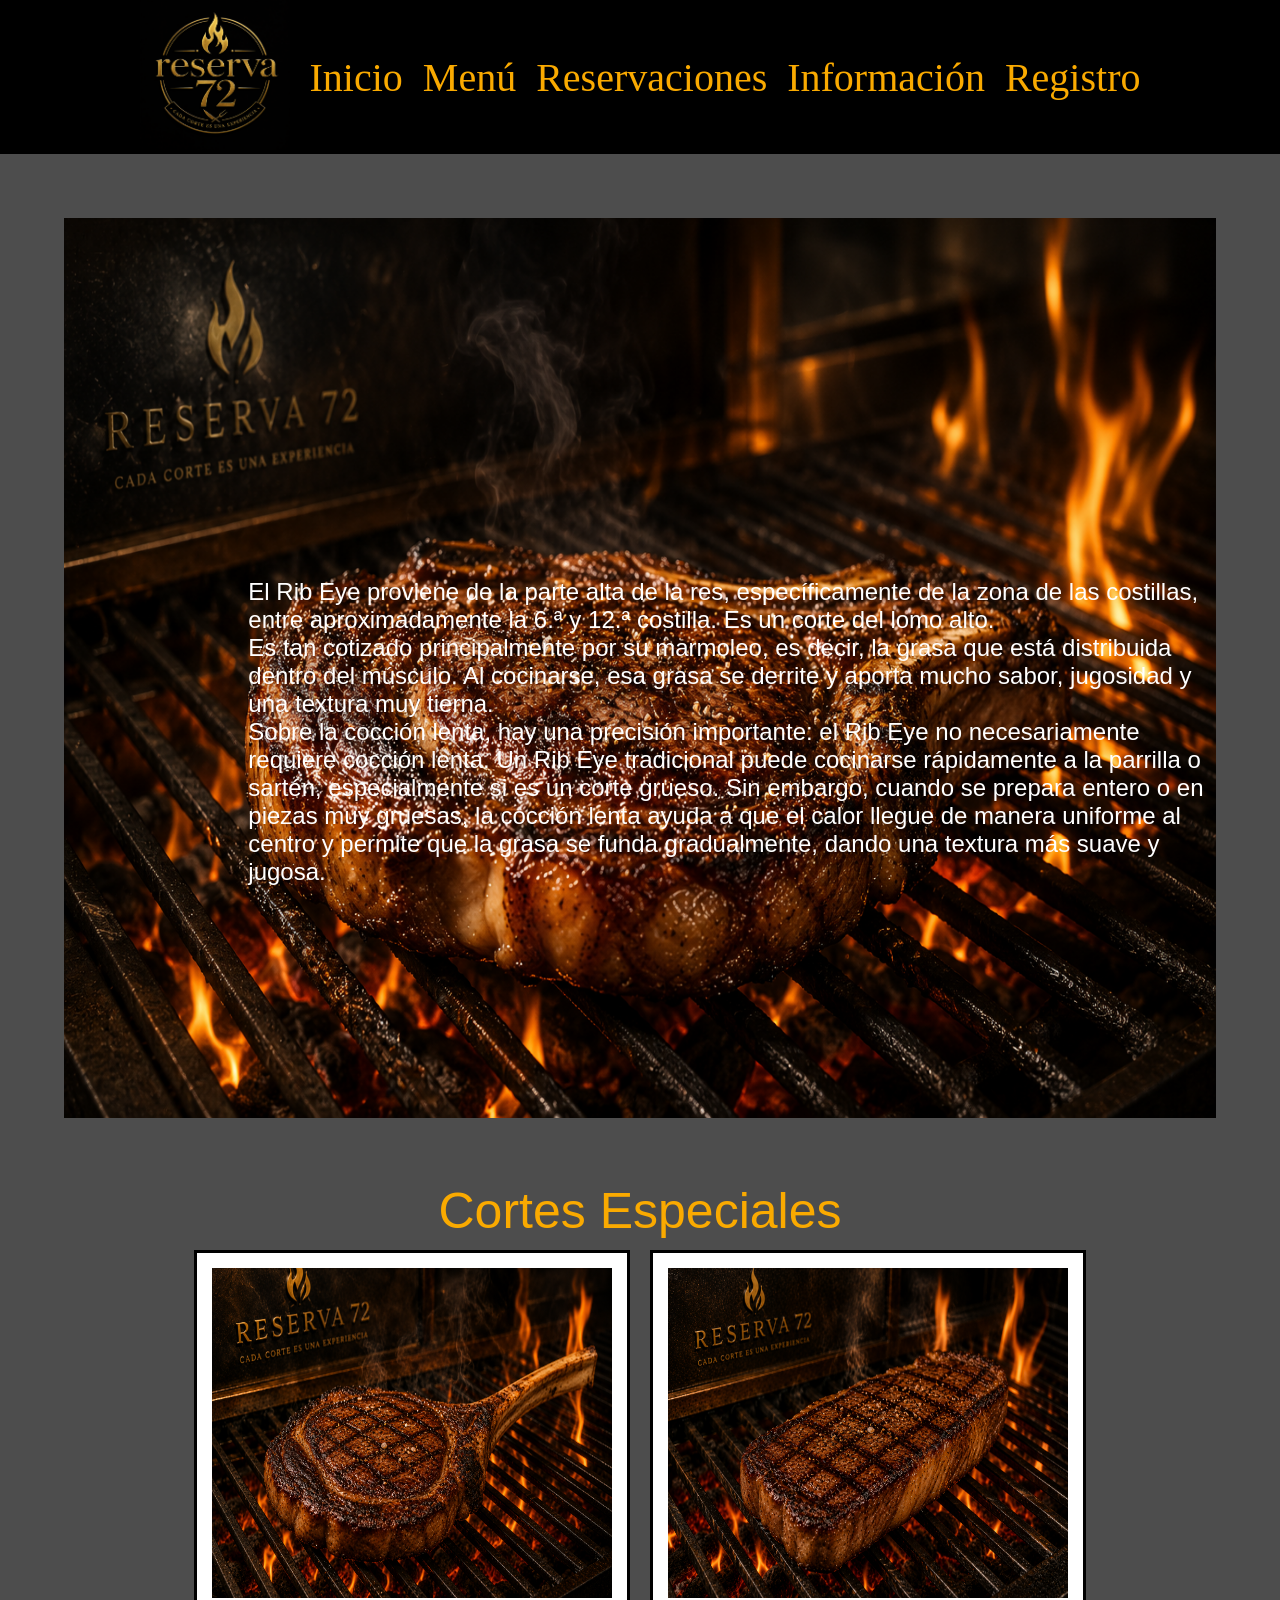
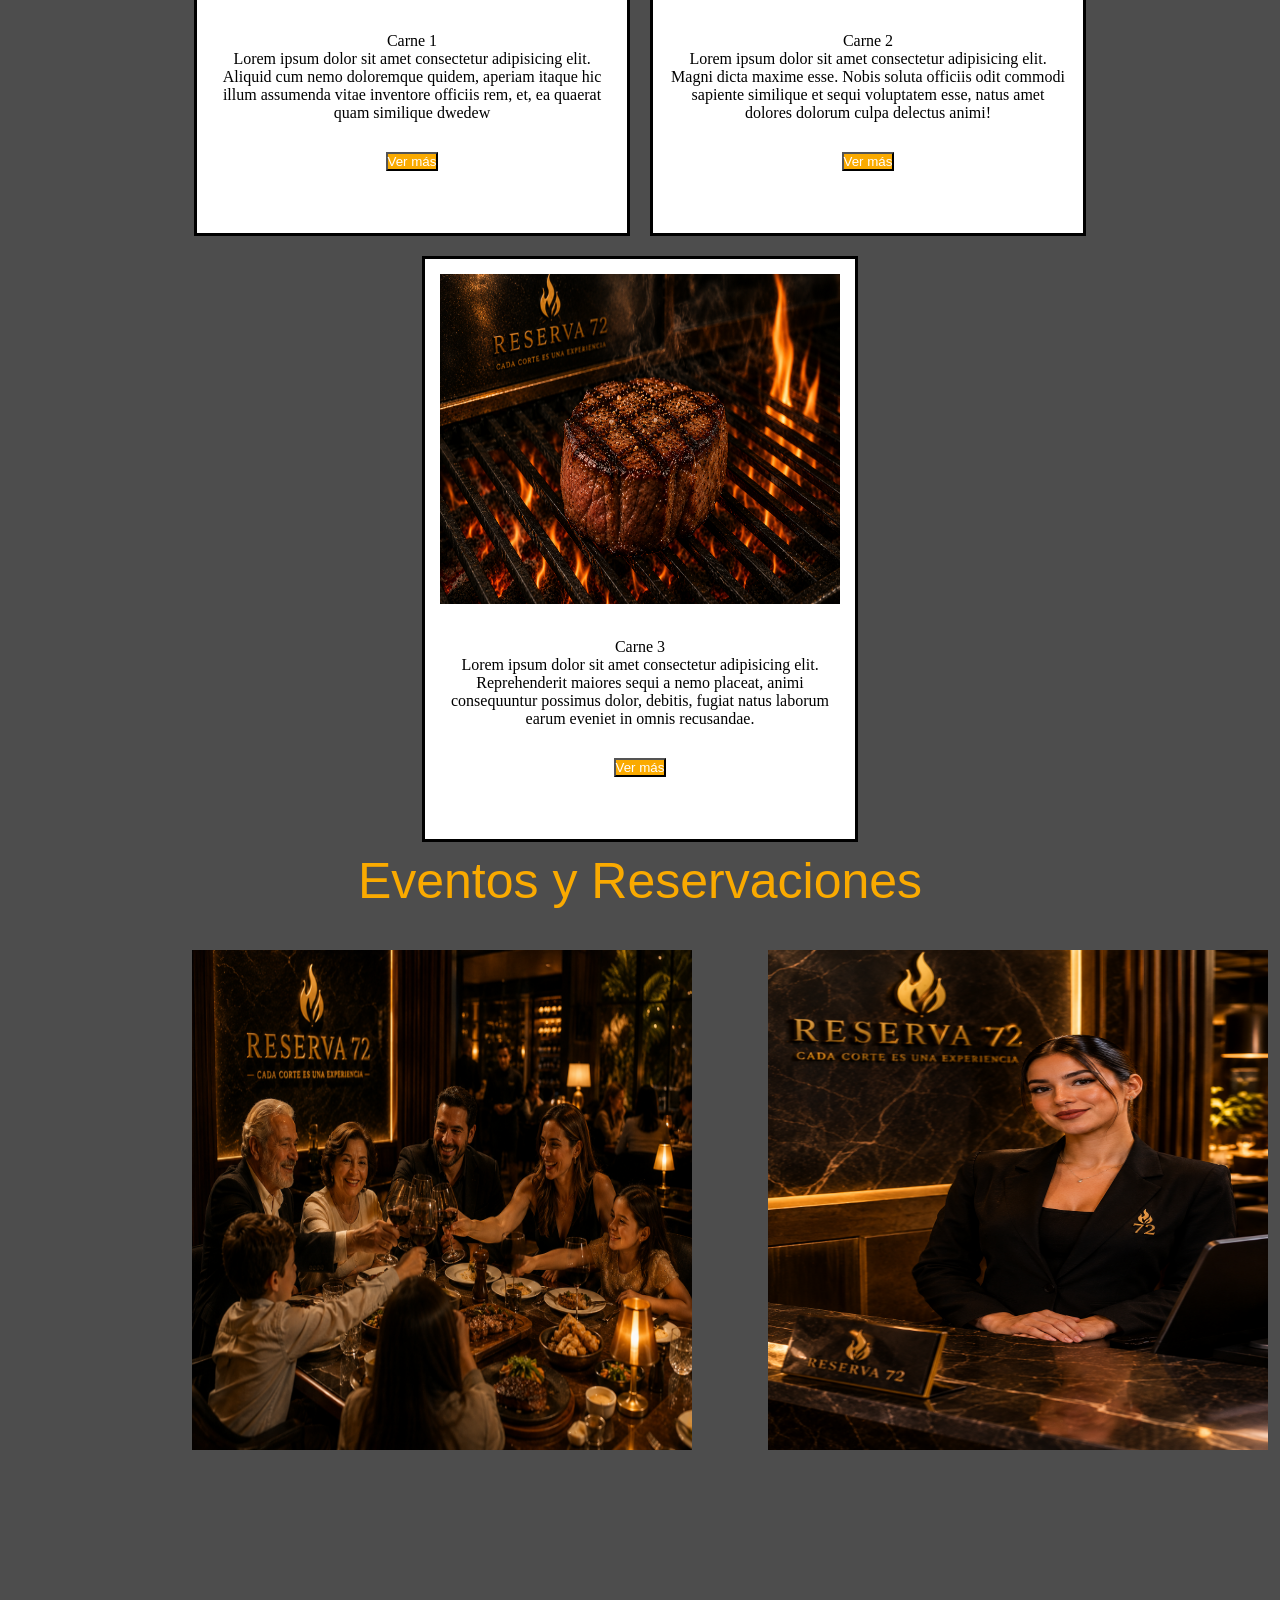
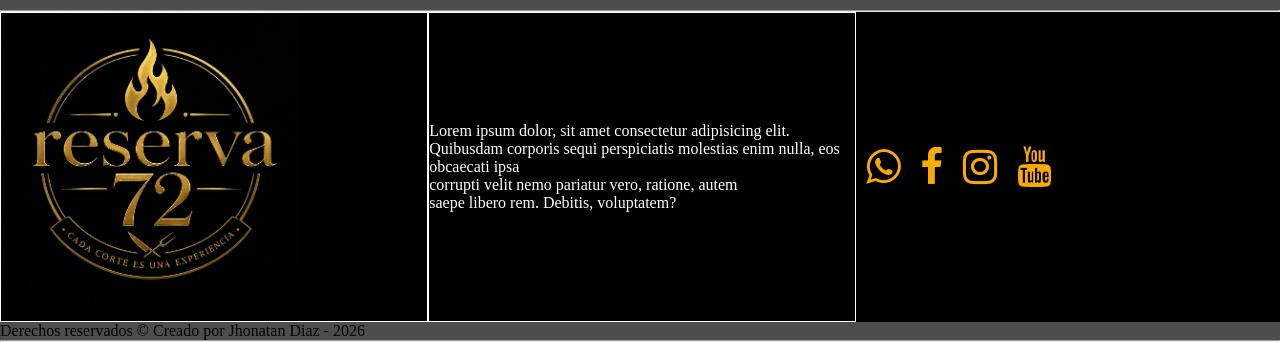
<file: index.html>
<!DOCTYPE html>
<html lang="en">
<head>
    <meta charset="UTF-8">
    <meta name="viewport" content="width=device-width, initial-scale=1.0">
    <title>inicio</title>
    <link rel="stylesheet" href="CSS/pagina1.css">
    <link rel="stylesheet" href="https://cdnjs.cloudflare.com/ajax/libs/font-awesome/4.7.0/css/font-awesome.min.css">
</head>
<body>
    <header>
        <nav>
            <div class="header">
                <a href="explicacion.html"><img id="logoheader" src="img/logo.png" alt=""></a>
                <button class="menu-toggle" type="button" aria-label="Menú">
                    <span></span>
                    <span></span>
                    <span></span>
                </button>
                <div class="nav-links">
                    <a href="Inicio de proyecto/menu.html" class="menu"><i></i> Inicio</a>
                    <a href="menu.html" class="menu"><i></i> Menú</a>
                    <a href="reservaciones.html" class="menu"><i></i> Reservaciones</a>
                    <a href="sobren.html" class="menu"><i></i> Información</a>
                    <a href="login.html" class="menu"><i></i> Registro</a>
                </div>
            </div>
        </nav>
    </header>
    
    <div id="ccarne">
        
        <a href="explicacion.html"><img src="img/carne.png" class="carne1"></a>
        <p class="text1">El Rib Eye proviene de la parte alta de la res, específicamente de la zona de las costillas, entre aproximadamente la 6.ª y 12.ª costilla. Es un corte del lomo alto. <br>

        Es tan cotizado principalmente por su marmoleo, es decir, la grasa que está distribuida dentro del músculo. Al cocinarse, esa grasa se derrite y aporta mucho sabor, jugosidad y una textura muy tierna. <br>

        Sobre la cocción lenta, hay una precisión importante: el Rib Eye no necesariamente requiere cocción lenta. Un Rib Eye tradicional puede cocinarse rápidamente a la parrilla o sartén, especialmente si es un corte grueso. Sin embargo, cuando se prepara entero o en piezas muy gruesas, la cocción lenta ayuda a que el calor llegue de manera uniforme al centro y permite que la grasa se funda gradualmente, dando una textura más suave y jugosa. <br>
        </p>
    
    </div>

    <div>
        
        <p class="text2">Cortes Especiales</p>
            <div id="cajas">
                <div class="item">
                    <img src="img/carne2.png" alt="">
                    <p>Carne 1 <br> Lorem ipsum dolor sit amet consectetur adipisicing elit. Aliquid cum nemo doloremque quidem, aperiam itaque hic illum assumenda vitae inventore officiis rem, et, ea quaerat quam similique dwedew</p>
                    <button>Ver más</button>
                </div>
                <div class="item">
                    <img src="img/carne3.png" alt="">
                    <p>Carne 2 <br> Lorem ipsum dolor sit amet consectetur adipisicing elit. Magni dicta maxime esse. Nobis soluta officiis odit commodi sapiente similique et sequi voluptatem esse, natus amet dolores dolorum culpa delectus animi!</p>
                    <button>Ver más</button>
                </div>
                <div class="item">
                    <img src="img/carne4.png" alt="">
                    <p>Carne 3 <br> Lorem ipsum dolor sit amet consectetur adipisicing elit. Reprehenderit maiores sequi a nemo placeat, animi consequuntur possimus dolor, debitis, fugiat natus laborum earum eveniet in omnis recusandae.</p>
                    <button>Ver más</button>
                </div>
            </div>
    </div>

    <div>
        <p class="text2">Eventos y Reservaciones</p>
        <div id="cajas2">
            <img class="resepcion" src="img/resepcionista.png" alt="">
            <img class="eventos" src="img/eventos.png" alt="">
        </div>
    </div>

   <footer>
        <hr>
        <div id="footer">
            <div class="f1">
                <img id="logofooter" src="img/logo.png" alt="">
            </div>
            <div class="f2">
                <p class="textf">
                    Lorem ipsum dolor, sit amet consectetur adipisicing elit. <br> Quibusdam corporis sequi perspiciatis molestias enim nulla, eos obcaecati ipsa <br> corrupti velit nemo pariatur vero, ratione, autem  <br>  saepe libero rem. Debitis, voluptatem?
                </p>
            </div>
            <div class="f3">
                <a href="https://web.whatsapp.com/"><i class="fa fa-whatsapp" style="font-size: 40px; color: #FAAA00; margin: 10px;"></i></a>
                <a href="https://www.facebook.com/?locale=es_LA"><i class="fa fa-facebook" style="font-size: 40px; color: #FAAA00; margin: 10px;"></i></a>
                <a href="https://www.instagram.com/"><i class="fa fa-instagram" style="font-size: 40px; color: #FAAA00; margin: 10px;"></i></a>
                <a href="https://www.youtube.com/"><i class="fa fa-youtube" style="font-size: 40px; color: #FAAA00; margin: 10px;"></i></a>
            </div>
        </div>
        <div>
            <p class="derechos">Derechos reservados &copy; Creado por Jhonatan Diaz - 2026</p>
        </div>
        <hr>
        <p></p>
     </footer>
</body>
</html>
</file>
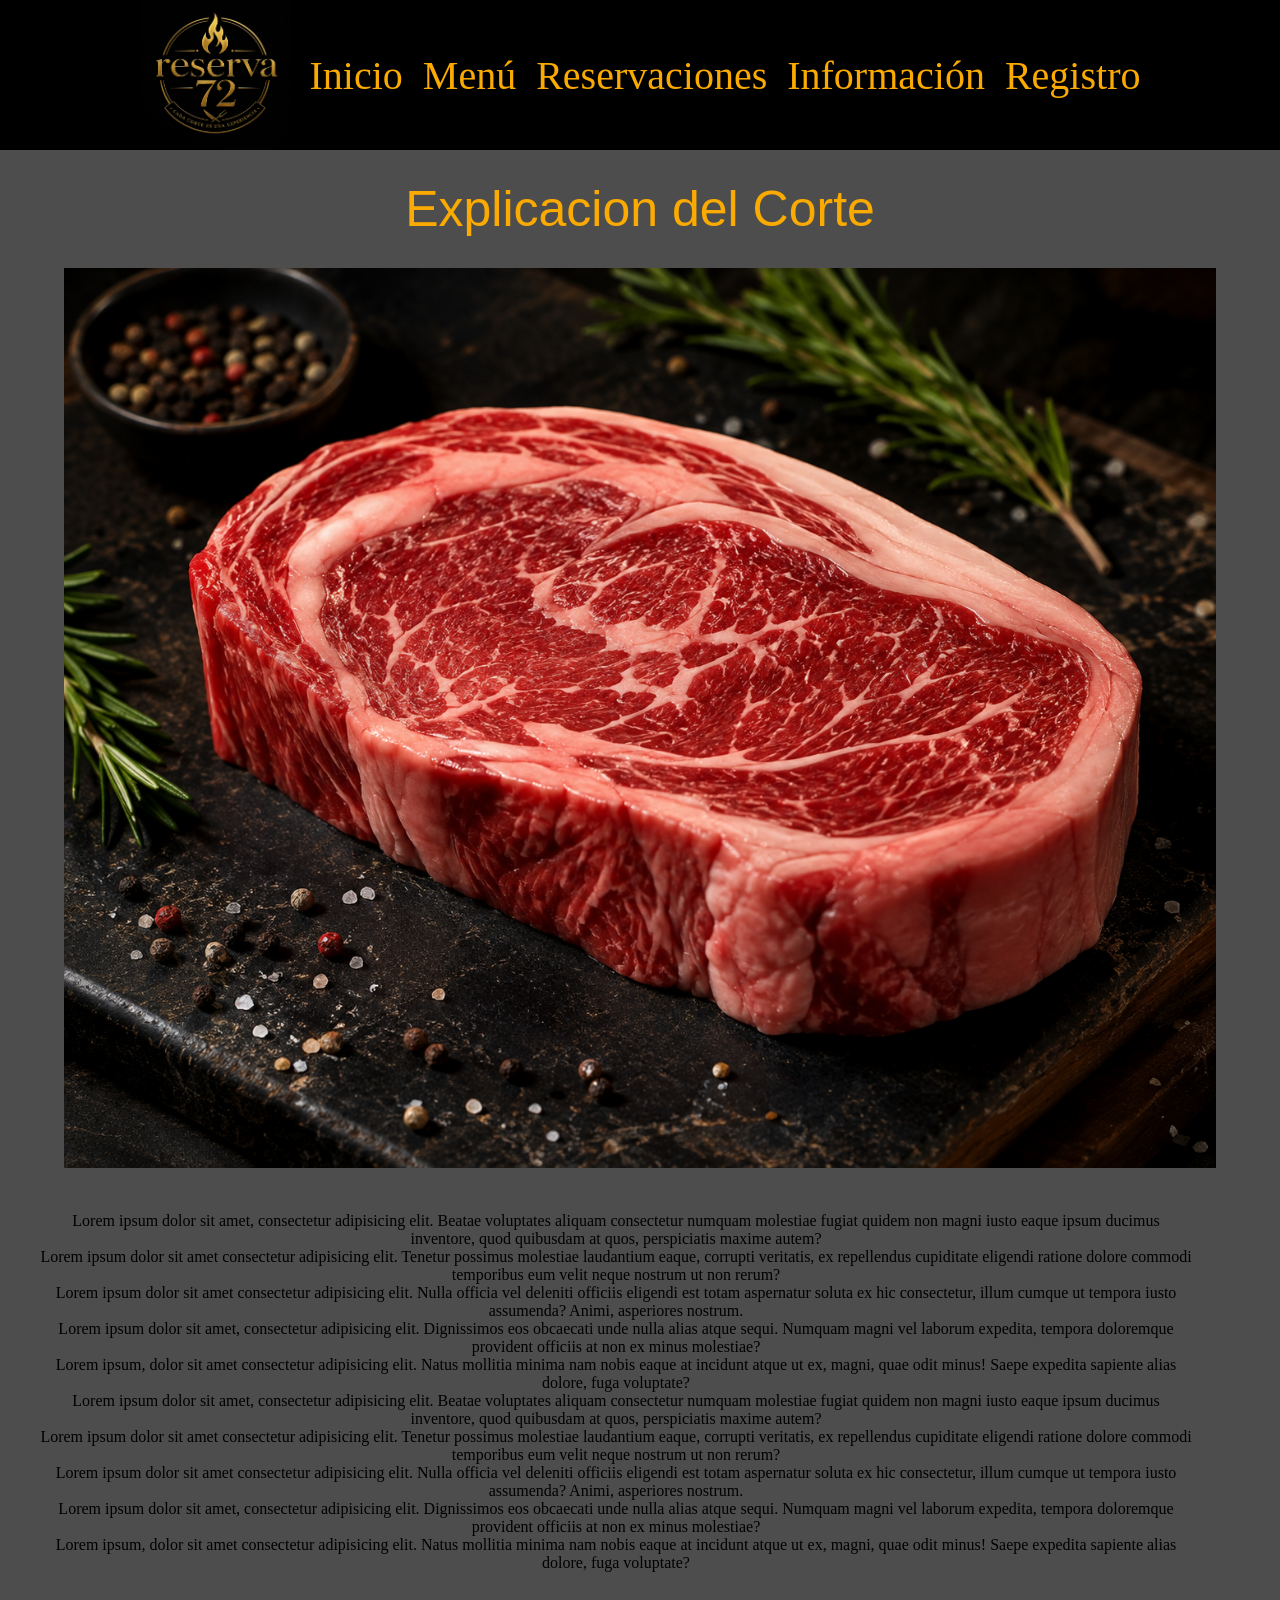
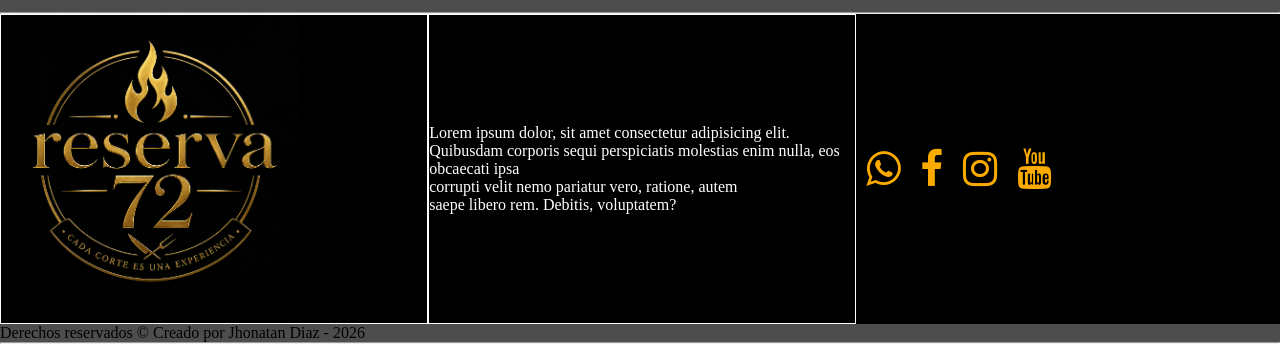
<file: explicacion.html>
<!DOCTYPE html>
<html lang="en">
<head>
    <meta charset="UTF-8">
    <meta name="viewport" content="width=device-width, initial-scale=1.0">
    <title>Explicación del Corte</title>
    <link rel="stylesheet" href="CSS/explicacion.css">
    <link rel="stylesheet" href="https://cdnjs.cloudflare.com/ajax/libs/font-awesome/4.7.0/css/font-awesome.min.css">
</head>
<body>
    <header>
        <nav>
            <div class="header">
                <img id="logoheader" src="img/logo.png" alt="">
                <button class="menu-toggle" type="button" aria-label="Menú">
                    <span></span>
                    <span></span>
                    <span></span>
                </button>
                <div class="nav-links">
                    <a href="index.html" class="menu"><i></i> Inicio</a>
                    <a href="menu.html" class="menu"><i></i> Menú</a>
                    <a href="reservaciones.html" class="menu"><i></i> Reservaciones</a>
                    <a href="sobren.html" class="menu"><i></i> Información</a>
                    <a href="login.html" class="menu"><i></i> Registro</a>
                </div>
            </div>
        </nav>
    </header>
    <p class="titulo">Explicacion del Corte</p>
    <div class="caja1">
        <img src="img/carne5.png" class="img">
    </div>
    <div class="caja2">
        <p class="texto1">
            Lorem ipsum dolor sit amet, consectetur adipisicing elit. Beatae voluptates aliquam consectetur numquam molestiae    fugiat quidem non magni iusto eaque ipsum ducimus inventore, quod quibusdam at quos, perspiciatis maxime autem?<br>Lorem ipsum dolor sit amet consectetur adipisicing elit. Tenetur possimus molestiae laudantium eaque, corrupti veritatis, ex repellendus cupiditate eligendi ratione dolore commodi temporibus eum velit neque nostrum ut non rerum?<br>Lorem ipsum dolor sit amet consectetur adipisicing elit. Nulla officia vel deleniti officiis eligendi est totam aspernatur soluta ex hic consectetur, illum cumque ut tempora iusto assumenda? Animi, asperiores nostrum. <br>Lorem ipsum dolor sit amet, consectetur adipisicing elit. Dignissimos eos obcaecati unde nulla alias atque sequi. Numquam magni vel laborum expedita, tempora doloremque provident officiis at non ex minus molestiae?<br>Lorem ipsum, dolor sit amet consectetur adipisicing elit. Natus mollitia minima nam nobis eaque at incidunt atque ut ex, magni, quae odit minus! Saepe expedita sapiente alias dolore, fuga voluptate?<br>Lorem ipsum dolor sit amet, consectetur adipisicing elit. Beatae voluptates aliquam consectetur numquam molestiae    fugiat quidem non magni iusto eaque ipsum ducimus inventore, quod quibusdam at quos, perspiciatis maxime autem?<br>Lorem ipsum dolor sit amet consectetur adipisicing elit. Tenetur possimus molestiae laudantium eaque, corrupti veritatis, ex repellendus cupiditate eligendi ratione dolore commodi temporibus eum velit neque nostrum ut non rerum?<br>Lorem ipsum dolor sit amet consectetur adipisicing elit. Nulla officia vel deleniti officiis eligendi est totam aspernatur soluta ex hic consectetur, illum cumque ut tempora iusto assumenda? Animi, asperiores nostrum. <br>Lorem ipsum dolor sit amet, consectetur adipisicing elit. Dignissimos eos obcaecati unde nulla alias atque sequi. Numquam magni vel laborum expedita, tempora doloremque provident officiis at non ex minus molestiae?<br>Lorem ipsum, dolor sit amet consectetur adipisicing elit. Natus mollitia minima nam nobis eaque at incidunt atque ut ex, magni, quae odit minus! Saepe expedita sapiente alias dolore, fuga voluptate?
        </p>
    </div>
    <footer>
        <hr>
        <div id="footer">
            <div class="f1">
                <img id="logofooter" src="img/logo.png" alt="">
            </div>
            <div class="f2">
                <p class="textf">
                    Lorem ipsum dolor, sit amet consectetur adipisicing elit. <br> Quibusdam corporis sequi perspiciatis molestias enim nulla, eos obcaecati ipsa <br> corrupti velit nemo pariatur vero, ratione, autem  <br>  saepe libero rem. Debitis, voluptatem?
                </p>
            </div>
            <div class="f3">
                <a href="https://web.whatsapp.com/"><i class="fa fa-whatsapp" style="font-size: 40px; color: #FAAA00; margin: 10px;"></i></a>
                <a href="https://www.facebook.com/?locale=es_LA"><i class="fa fa-facebook" style="font-size: 40px; color: #FAAA00; margin: 10px;"></i></a>
                <a href="https://www.instagram.com/"><i class="fa fa-instagram" style="font-size: 40px; color: #FAAA00; margin: 10px;"></i></a>
                <a href="https://www.youtube.com/"><i class="fa fa-youtube" style="font-size: 40px; color: #FAAA00; margin: 10px;"></i></a>
            </div>
        </div>
        <div>
            <p class="derechos">Derechos reservados &copy; Creado por Jhonatan Diaz - 2026</p>
        </div>
        <hr>
        
     </footer>
</body>
</html>
</file>
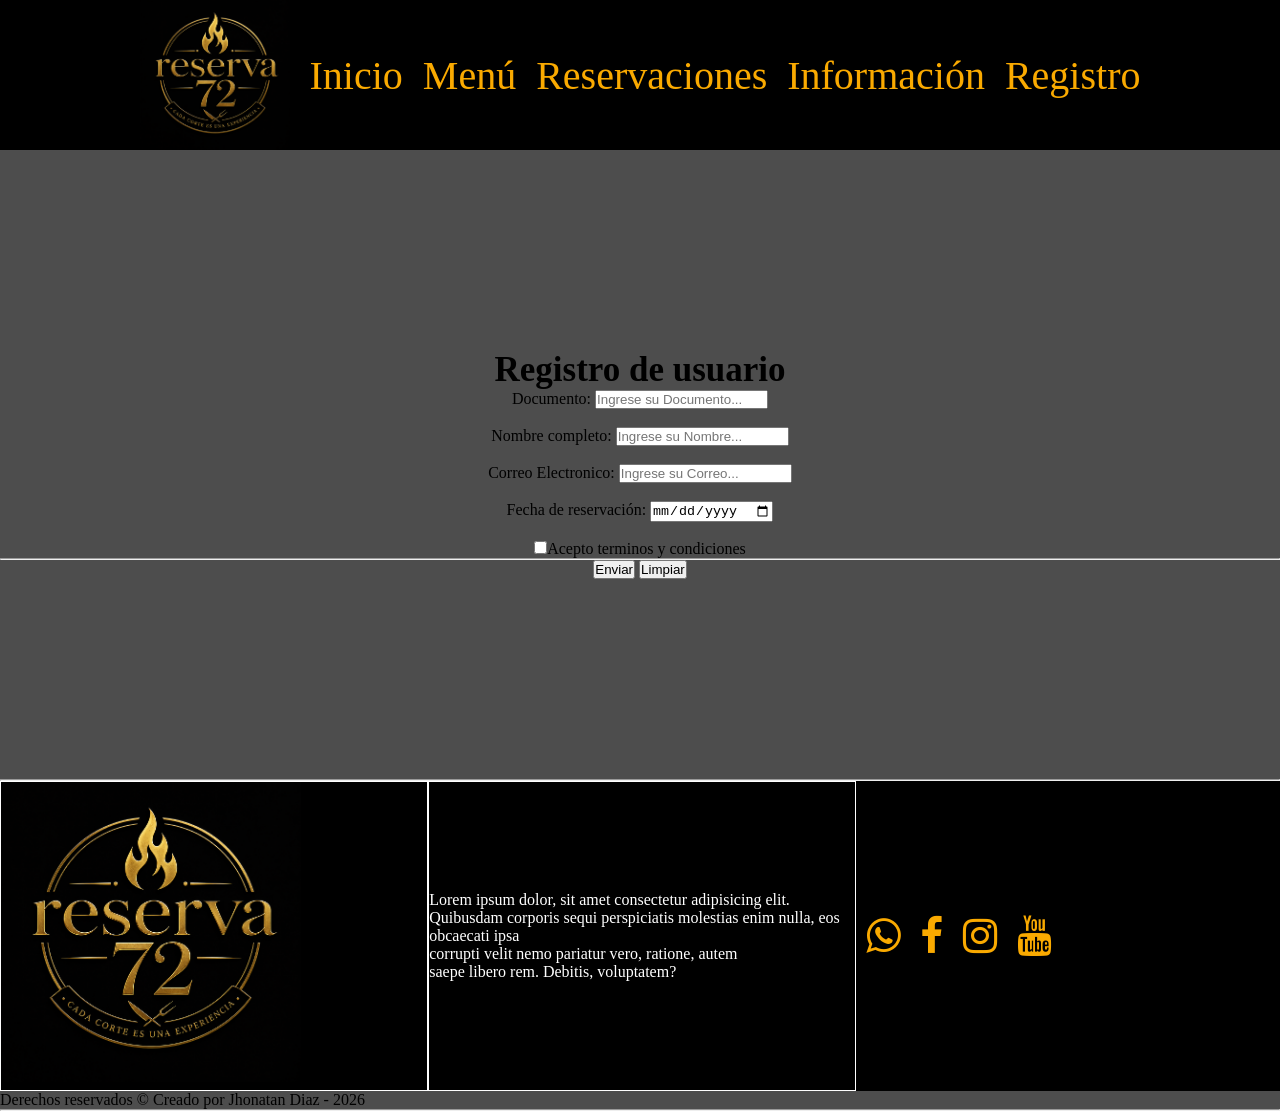
<file: login.html>
<!DOCTYPE html>
<html lang="en">
<head>
    <meta charset="UTF-8">
    <meta name="viewport" content="width=device-width, initial-scale=1.0">
    <title>Login</title>
    <link rel="stylesheet" href="CSS/login.css">
    <link rel="stylesheet" href="https://cdnjs.cloudflare.com/ajax/libs/font-awesome/4.7.0/css/font-awesome.min.css">
</head>
<body>

    <header>
        <nav>
            <div class="header">
                <img id="logoheader" src="img/logo.png" alt="">
                <button class="menu-toggle" type="button" aria-label="Menú">
                    <span></span>
                    <span></span>
                    <span></span>
                </button>
                <div class="nav-links">
                    <a href="index.html" class="menu"><i></i> Inicio</a>
                    <a href="menu.html" class="menu"><i></i> Menú</a>
                    <a href="reservaciones.html" class="menu"><i></i> Reservaciones</a>
                    <a href="sobren.html" class="menu"><i></i> Información</a>
                    <a href="login.html" class="menu"><i></i> Registro</a>
                </div>
            </div>
        </nav>
    </header>
    <div id="registro">
            <h3 style="text-align: center; font-size: 35px;">Registro de usuario</h3>
            <form action="" method="post">
                <label for="documento">Documento:</label>
                <input type="text" name="documento" id="" required placeholder="Ingrese su Documento...">
                <br> <br>
                <label for="nombre">Nombre completo:</label>
                <input type="text" name="nombre" id="" required placeholder="Ingrese su Nombre...">
                <br><br>
                <label for="correo">Correo Electronico:</label>
                <input type="email" name="correo" id="" required placeholder="Ingrese su Correo...">
                <br><br>
                <label for="fechareser">Fecha de reservación:</label>
                <input type="date" name="fechareser" id="" required>
                <br><br>
                <input type="checkbox" name="condiciones" id="" required>Acepto terminos y condiciones
                <hr>
                <button type="submit" name="enviar">Enviar</button>
                <button type="reset">Limpiar</button>
            </form>
    </div>
    <footer>
        <hr>
        <div id="footer">
            <div class="f1">
                <img id="logofooter" src="img/logo.png" alt="">
            </div>
            <div class="f2">
                <p class="textf">
                    Lorem ipsum dolor, sit amet consectetur adipisicing elit. <br> Quibusdam corporis sequi perspiciatis molestias enim nulla, eos obcaecati ipsa <br> corrupti velit nemo pariatur vero, ratione, autem  <br>  saepe libero rem. Debitis, voluptatem?
                </p>
            </div>
            <div class="f3">
                <a href="https://web.whatsapp.com/"><i class="fa fa-whatsapp" style="font-size: 40px; color: #FAAA00; margin: 10px;"></i></a>
                <a href="https://www.facebook.com/?locale=es_LA"><i class="fa fa-facebook" style="font-size: 40px; color: #FAAA00; margin: 10px;"></i></a>
                <a href="https://www.instagram.com/"><i class="fa fa-instagram" style="font-size: 40px; color: #FAAA00; margin: 10px;"></i></a>
                <a href="https://www.youtube.com/"><i class="fa fa-youtube" style="font-size: 40px; color: #FAAA00; margin: 10px;"></i></a>
            </div>
        </div>
        <div>
            <p class="derechos">Derechos reservados &copy; Creado por Jhonatan Diaz - 2026</p>
        </div>
        <hr>
        
     </footer>

</body>
</html>
</file>
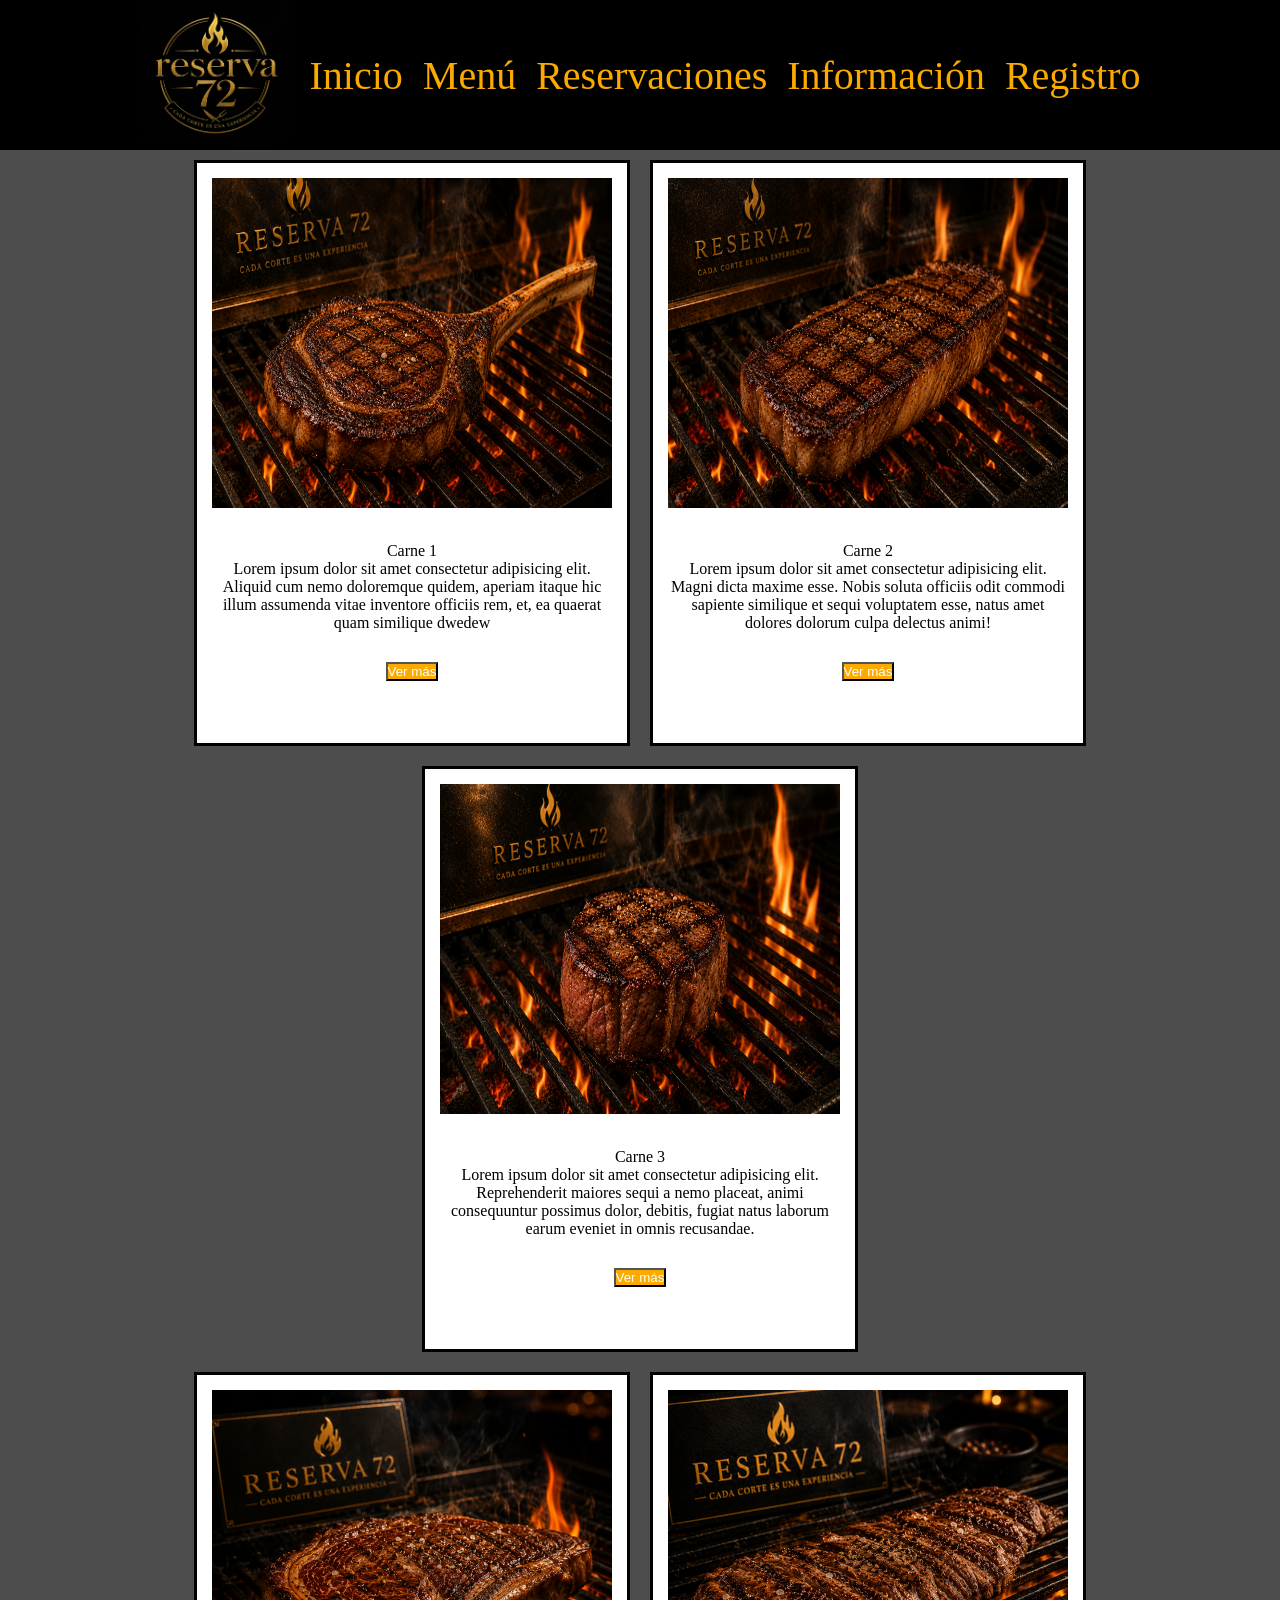
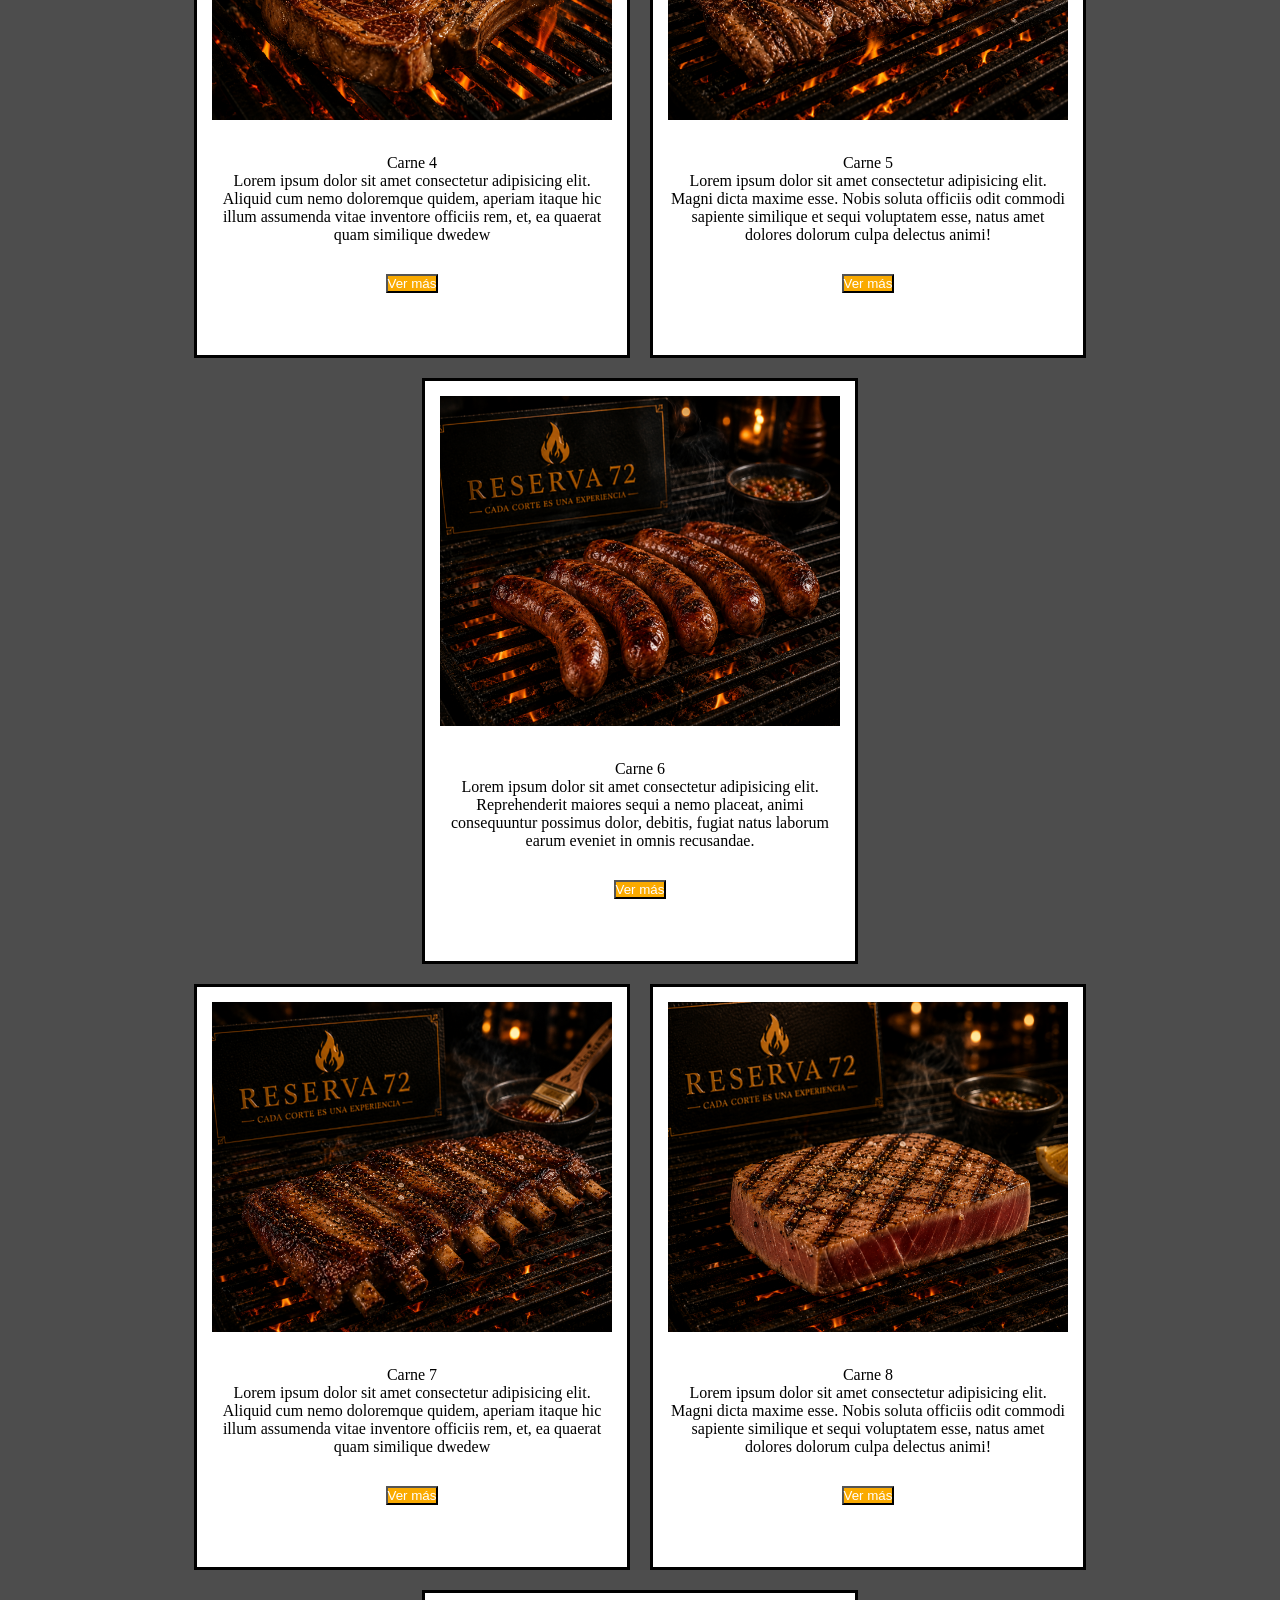
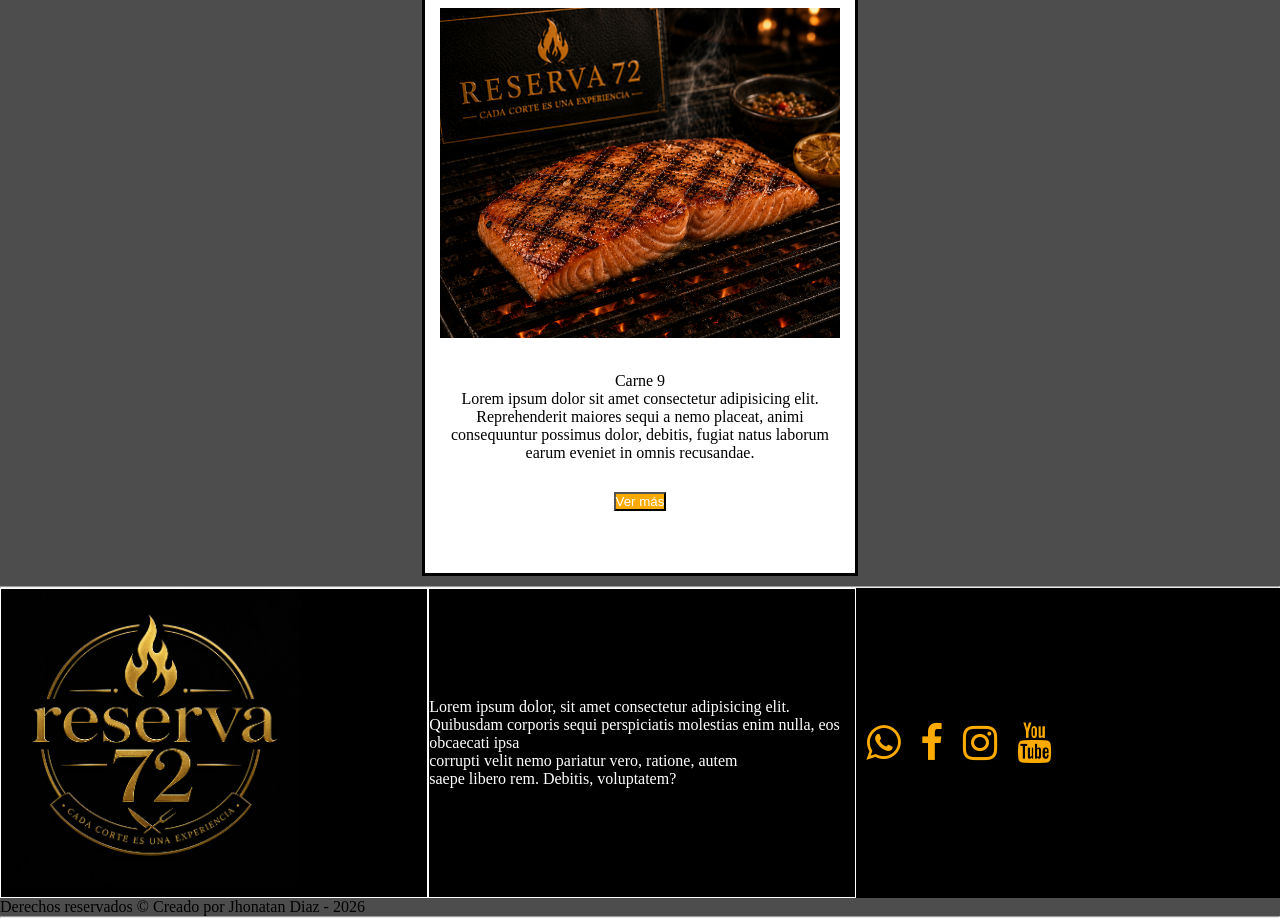
<file: menu.html>
<!DOCTYPE html>
<html lang="en">
<head>
    <meta charset="UTF-8">
    <meta name="viewport" content="width=device-width, initial-scale=1.0">
    <title>Menú</title>
    <link rel="stylesheet" href="CSS/menu.css">
    <link rel="stylesheet" href="https://cdnjs.cloudflare.com/ajax/libs/font-awesome/4.7.0/css/font-awesome.min.css">
</head>
<body>
    <header>
        <nav>
            <div class="header">
                <img id="logoheader" src="img/logo.png" alt="">
                <button class="menu-toggle" type="button" aria-label="Menú">
                    <span></span>
                    <span></span>
                    <span></span>
                </button>
                <div class="nav-links">
                    <a href="index.html" class="menu"><i></i> Inicio</a>
                    <a href="menu.html" class="menu"><i></i> Menú</a>
                    <a href="reservaciones.html" class="menu"><i></i> Reservaciones</a>
                    <a href="sobren.html" class="menu"><i></i> Información</a>
                    <a href="login.html" class="menu"><i></i> Registro</a>
                </div>
            </div>
        </nav>
    </header>
     <div>
        
            <div id="cajas">
                <div class="item">
                    <img src="img/carne2.png" alt="">
                    <p>Carne 1 <br> Lorem ipsum dolor sit amet consectetur adipisicing elit. Aliquid cum nemo doloremque quidem, aperiam itaque hic illum assumenda vitae inventore officiis rem, et, ea quaerat quam similique dwedew</p>
                    <button>Ver más</button>
                </div>
                <div class="item">
                    <img src="img/carne3.png" alt="">
                    <p>Carne 2 <br> Lorem ipsum dolor sit amet consectetur adipisicing elit. Magni dicta maxime esse. Nobis soluta officiis odit commodi sapiente similique et sequi voluptatem esse, natus amet dolores dolorum culpa delectus animi!</p>
                    <button>Ver más</button>
                </div>
                <div class="item">
                    <img src="img/carne4.png" alt="">
                    <p>Carne 3 <br> Lorem ipsum dolor sit amet consectetur adipisicing elit. Reprehenderit maiores sequi a nemo placeat, animi consequuntur possimus dolor, debitis, fugiat natus laborum earum eveniet in omnis recusandae.</p>
                    <button>Ver más</button>
                </div>
            </div>
    </div>
         <div>
        
            <div id="cajas">
                <div class="item">
                    <img src="img/carne6.png" alt="">
                    <p>Carne 4 <br> Lorem ipsum dolor sit amet consectetur adipisicing elit. Aliquid cum nemo doloremque quidem, aperiam itaque hic illum assumenda vitae inventore officiis rem, et, ea quaerat quam similique dwedew</p>
                    <button>Ver más</button>
                </div>
                <div class="item">
                    <img src="img/carne7.png" alt="">
                    <p>Carne 5 <br> Lorem ipsum dolor sit amet consectetur adipisicing elit. Magni dicta maxime esse. Nobis soluta officiis odit commodi sapiente similique et sequi voluptatem esse, natus amet dolores dolorum culpa delectus animi!</p>
                    <button>Ver más</button>
                </div>
                <div class="item">
                    <img src="img/carne8.png" alt="">
                    <p>Carne 6 <br> Lorem ipsum dolor sit amet consectetur adipisicing elit. Reprehenderit maiores sequi a nemo placeat, animi consequuntur possimus dolor, debitis, fugiat natus laborum earum eveniet in omnis recusandae.</p>
                    <button>Ver más</button>
                </div>
            </div>
    </div>
         <div>
        
            <div id="cajas">
                <div class="item">
                    <img src="img/carne9.png" alt="">
                    <p>Carne 7 <br> Lorem ipsum dolor sit amet consectetur adipisicing elit. Aliquid cum nemo doloremque quidem, aperiam itaque hic illum assumenda vitae inventore officiis rem, et, ea quaerat quam similique dwedew</p>
                    <button>Ver más</button>
                </div>
                <div class="item">
                    <img src="img/carne10.png" alt="">
                    <p>Carne 8 <br> Lorem ipsum dolor sit amet consectetur adipisicing elit. Magni dicta maxime esse. Nobis soluta officiis odit commodi sapiente similique et sequi voluptatem esse, natus amet dolores dolorum culpa delectus animi!</p>
                    <button>Ver más</button>
                </div>
                <div class="item">
                    <img src="img/carne11.png" alt="">
                    <p>Carne 9 <br> Lorem ipsum dolor sit amet consectetur adipisicing elit. Reprehenderit maiores sequi a nemo placeat, animi consequuntur possimus dolor, debitis, fugiat natus laborum earum eveniet in omnis recusandae.</p>
                    <button>Ver más</button>
                </div>
            </div>
    </div>
    <footer>
        <hr>
        <div id="footer">
            <div class="f1">
                <img id="logofooter" src="img/logo.png" alt="">
            </div>
            <div class="f2">
                <p class="textf">
                    Lorem ipsum dolor, sit amet consectetur adipisicing elit. <br> Quibusdam corporis sequi perspiciatis molestias enim nulla, eos obcaecati ipsa <br> corrupti velit nemo pariatur vero, ratione, autem  <br>  saepe libero rem. Debitis, voluptatem?
                </p>
            </div>
            <div class="f3">
                <a href="https://web.whatsapp.com/"><i class="fa fa-whatsapp" style="font-size: 40px; color: #FAAA00; margin: 10px;"></i></a>
                <a href="https://www.facebook.com/?locale=es_LA"><i class="fa fa-facebook" style="font-size: 40px; color: #FAAA00; margin: 10px;"></i></a>
                <a href="https://www.instagram.com/"><i class="fa fa-instagram" style="font-size: 40px; color: #FAAA00; margin: 10px;"></i></a>
                <a href="https://www.youtube.com/"><i class="fa fa-youtube" style="font-size: 40px; color: #FAAA00; margin: 10px;"></i></a>
            </div>
        </div>
        <div>
            <p class="derechos">Derechos reservados &copy; Creado por Jhonatan Diaz - 2026</p>
        </div>
        <hr>
        
     </footer>
</body>
</html>
</file>
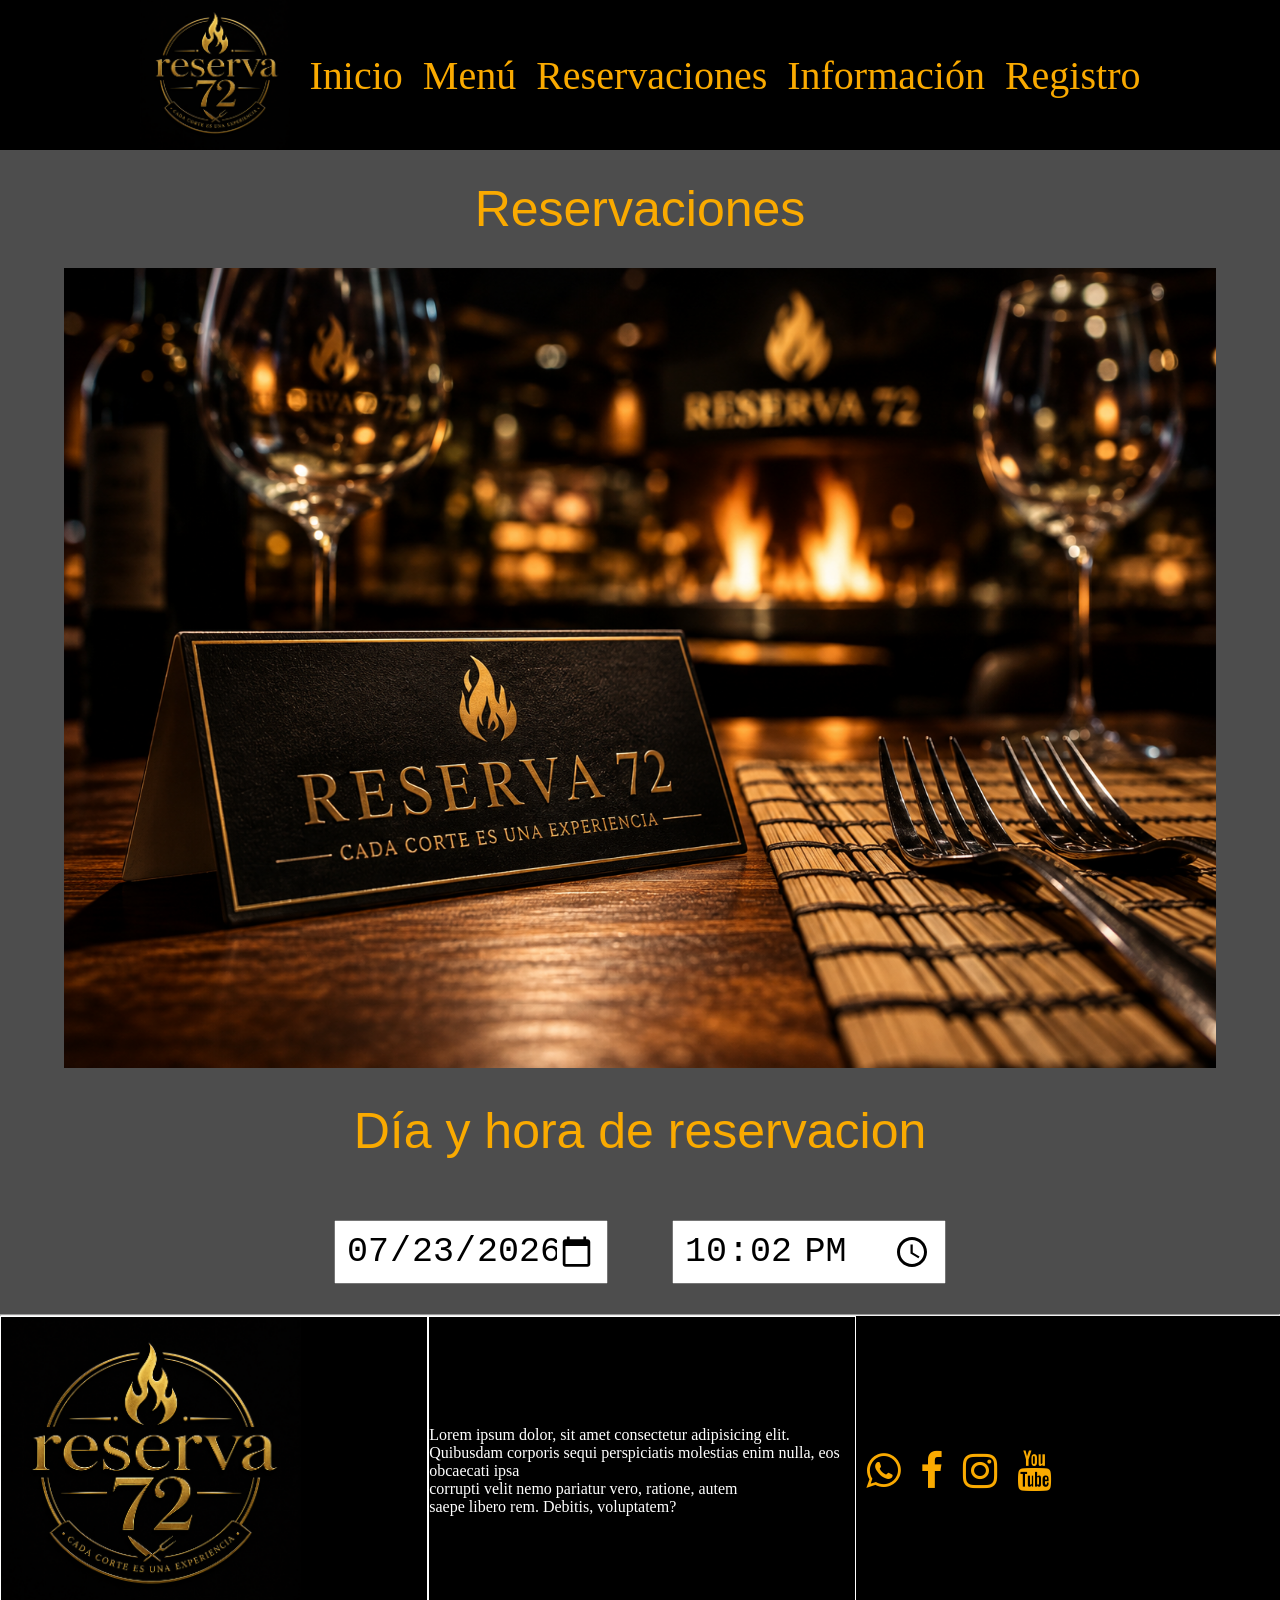
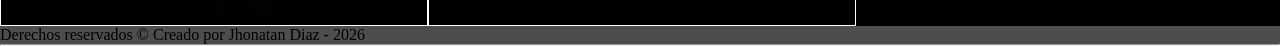
<file: reservaciones.html>
<!DOCTYPE html>
<html lang="en">
<head>
    <meta charset="UTF-8">
    <meta name="viewport" content="width=device-width, initial-scale=1.0">
    <title>Reservaciones</title>
    <link rel="stylesheet" href="CSS/reservaciones.css">
    <link rel="stylesheet" href="https://cdnjs.cloudflare.com/ajax/libs/font-awesome/4.7.0/css/font-awesome.min.css">
</head>
<body>
    <header>
        <nav>
            <div class="header">
                <img id="logoheader" src="img/logo.png" alt="">
                <button class="menu-toggle" type="button" aria-label="Menú">
                    <span></span>
                    <span></span>
                    <span></span>
                </button>
                <div class="nav-links">
                    <a href="index.html" class="menu"><i></i> Inicio</a>
                    <a href="menu.html" class="menu"><i></i> Menú</a>
                    <a href="reservaciones.html" class="menu"><i></i> Reservaciones</a>
                    <a href="sobren.html" class="menu"><i></i> Información</a>
                    <a href="login.html" class="menu"><i></i> Registro</a>
                </div>
            </div>
        </nav>
    </header>
    <div class="caja1">
        <p class="titulo">Reservaciones</p>
        <img src="img/reservacion.png" class="img">
    </div>
    <div class="caja2">
        <p class="titulo">Día y hora de reservacion</p>
        <label for="fecha"></label>
        <input  type="date" id="fecha" name="fecha" value="2026-07-23">
        <label for="hora"></label>
        <input type="time" id="hora" name="hora" value="22:02">
    </div>
    <footer>
        <hr>
        <div id="footer">
            <div class="f1">
                <img id="logofooter" src="img/logo.png" alt="">
            </div>
            <div class="f2">
                <p class="textf">
                    Lorem ipsum dolor, sit amet consectetur adipisicing elit. <br> Quibusdam corporis sequi perspiciatis molestias enim nulla, eos obcaecati ipsa <br> corrupti velit nemo pariatur vero, ratione, autem  <br>  saepe libero rem. Debitis, voluptatem?
                </p>
            </div>
            <div class="f3">
                <a href="https://web.whatsapp.com/"><i class="fa fa-whatsapp" style="font-size: 40px; color: #FAAA00; margin: 10px;"></i></a>
                <a href="https://www.facebook.com/?locale=es_LA"><i class="fa fa-facebook" style="font-size: 40px; color: #FAAA00; margin: 10px;"></i></a>
                <a href="https://www.instagram.com/"><i class="fa fa-instagram" style="font-size: 40px; color: #FAAA00; margin: 10px;"></i></a>
                <a href="https://www.youtube.com/"><i class="fa fa-youtube" style="font-size: 40px; color: #FAAA00; margin: 10px;"></i></a>
            </div>
        </div>
        <div>
            <p class="derechos">Derechos reservados &copy; Creado por Jhonatan Diaz - 2026</p>
        </div>
        <hr>
        
     </footer>
</body>
</html>
</file>
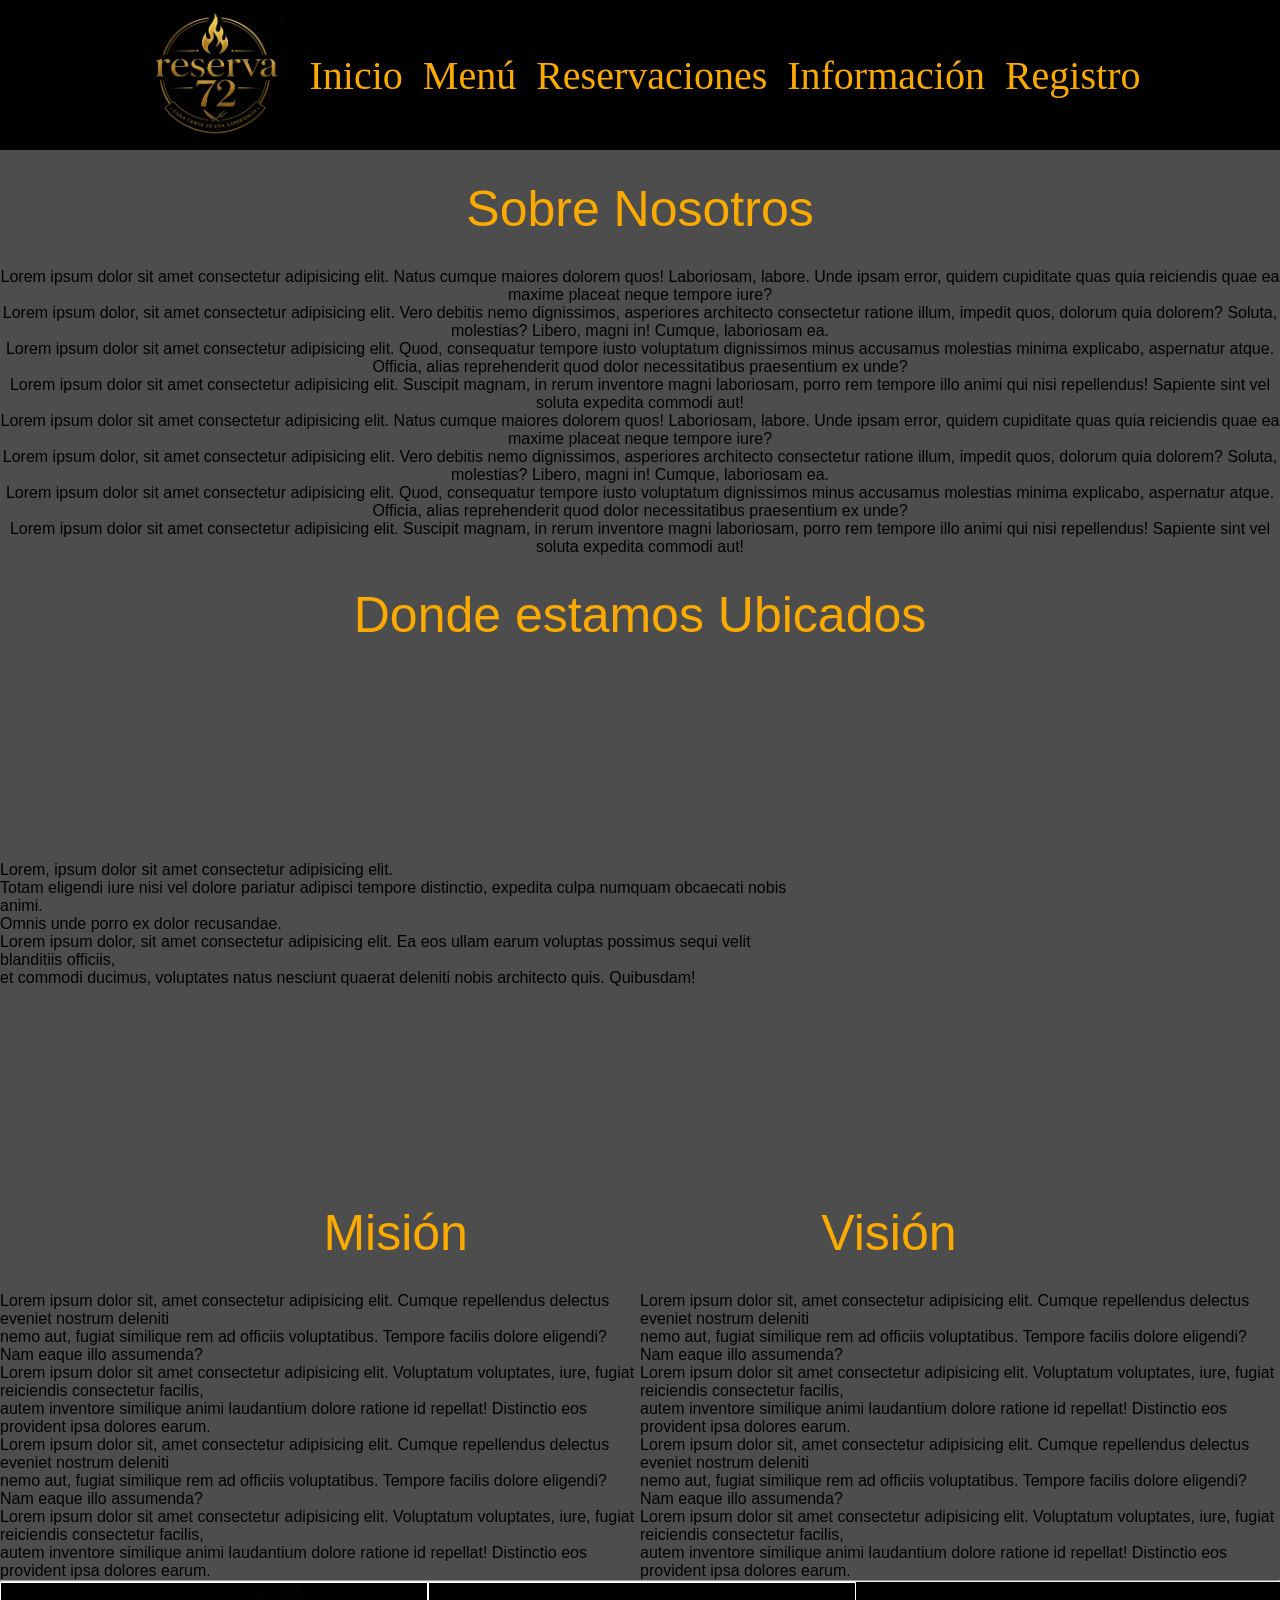
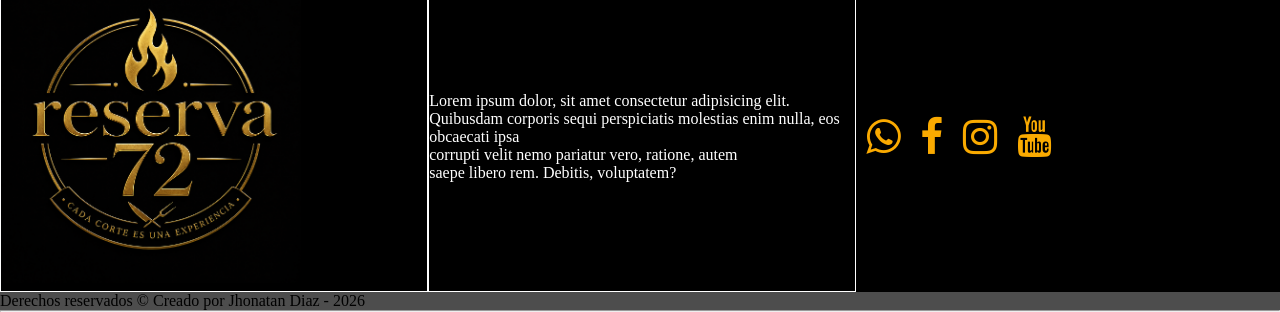
<file: sobren.html>
<!DOCTYPE html>
<html lang="en">
<head>
    <meta charset="UTF-8">
    <meta name="viewport" content="width=device-width, initial-scale=1.0">
    <title>Sobre Nosotros</title>
    <link rel="stylesheet" href="CSS/sobren.css">
    <link rel="stylesheet" href="https://cdnjs.cloudflare.com/ajax/libs/font-awesome/4.7.0/css/font-awesome.min.css">
</head>
<body>
    <header>
        <nav>
            <div class="header">
                <img id="logoheader" src="img/logo.png" alt="">
                <button class="menu-toggle" type="button" aria-label="Menú">
                    <span></span>
                    <span></span>
                    <span></span>
                </button>
                <div class="nav-links">
                    <a href="index.html" class="menu"><i></i> Inicio</a>
                    <a href="menu.html" class="menu"><i></i> Menú</a>
                    <a href="reservaciones.html" class="menu"><i></i> Reservaciones</a>
                    <a href="sobren.html" class="menu"><i></i> Información</a>
                    <a href="login.html" class="menu"><i></i> Registro</a>
                </div>
            </div>
        </nav>
    </header>
    <p class="titulo">Sobre Nosotros</p>
    <div id="caja1">
        <p class="text1">Lorem ipsum dolor sit amet consectetur adipisicing elit. Natus cumque maiores dolorem quos! Laboriosam, labore. Unde ipsam error, quidem cupiditate quas quia reiciendis quae ea maxime placeat neque tempore iure? <br> Lorem ipsum dolor, sit amet consectetur adipisicing elit. Vero debitis nemo dignissimos, asperiores architecto consectetur ratione illum, impedit quos, dolorum quia dolorem? Soluta, molestias? Libero, magni in! Cumque, laboriosam ea. <br> Lorem ipsum dolor sit amet consectetur adipisicing elit. Quod, consequatur tempore iusto voluptatum dignissimos minus accusamus molestias minima explicabo, aspernatur atque. Officia, alias reprehenderit quod dolor necessitatibus praesentium ex unde? <br> Lorem ipsum dolor sit amet consectetur adipisicing elit. Suscipit magnam, in rerum inventore magni laboriosam, porro rem tempore illo animi qui nisi repellendus! Sapiente sint vel soluta expedita commodi aut! <br> Lorem ipsum dolor sit amet consectetur adipisicing elit. Natus cumque maiores dolorem quos! Laboriosam, labore. Unde ipsam error, quidem cupiditate quas quia reiciendis quae ea maxime placeat neque tempore iure? <br> Lorem ipsum dolor, sit amet consectetur adipisicing elit. Vero debitis nemo dignissimos, asperiores architecto consectetur ratione illum, impedit quos, dolorum quia dolorem? Soluta, molestias? Libero, magni in! Cumque, laboriosam ea. <br> Lorem ipsum dolor sit amet consectetur adipisicing elit. Quod, consequatur tempore iusto voluptatum dignissimos minus accusamus molestias minima explicabo, aspernatur atque. Officia, alias reprehenderit quod dolor necessitatibus praesentium ex unde? <br> Lorem ipsum dolor sit amet consectetur adipisicing elit. Suscipit magnam, in rerum inventore magni laboriosam, porro rem tempore illo animi qui nisi repellendus! Sapiente sint vel soluta expedita commodi aut!</p>
    </div>


    <p class="titulo">Donde estamos Ubicados</p>
    <div id="caja2">
        <p class="text2">Lorem, ipsum dolor sit amet consectetur adipisicing elit. <br>Totam eligendi iure nisi vel dolore pariatur adipisci tempore distinctio, expedita culpa numquam obcaecati nobis animi. <br>Omnis unde porro ex dolor recusandae. <br> Lorem ipsum dolor, sit amet consectetur adipisicing elit. Ea eos ullam earum voluptas possimus sequi velit blanditiis officiis, <br>et commodi ducimus, voluptates natus nesciunt quaerat deleniti nobis architecto quis. Quibusdam!</p>
        
        <iframe class="mapa" src="https://www.google.com/maps/embed?pb=!1m18!1m12!1m3!1d3966.36827923602!2d-75.59589842552118!3d6.215067026671768!2m3!1f0!2f0!3f0!3m2!1i1024!2i768!4f13.1!3m3!1m2!1s0x8e4429dc5dfebc33%3A0x96cb7a51602d5bce!2sUnidad%20Deportiva%20Mar%C3%ADa%20Luisa%20Calle!5e0!3m2!1ses!2sco!4v1785369161471!5m2!1ses!2sco" width="100%" height="450" style="border:0;" allowfullscreen="" loading="lazy" referrerpolicy="strict-origin-when-cross-origin"></iframe>
            
    </div>
    <div id="MyV">
    <p class="titulo">Misión</p>
    <p class="titulo">Visión</p>
    </div>
    
    <div id="caja3">
        <p class="text3">Lorem ipsum dolor sit, amet consectetur adipisicing elit. Cumque repellendus delectus eveniet nostrum deleniti <br>nemo aut, fugiat similique rem ad officiis voluptatibus. Tempore facilis dolore eligendi? Nam eaque illo assumenda? <br>Lorem ipsum dolor sit amet consectetur adipisicing elit. Voluptatum voluptates, iure, fugiat reiciendis consectetur facilis, <br>autem inventore similique animi laudantium dolore ratione id repellat! Distinctio eos provident ipsa dolores earum. <br> Lorem ipsum dolor sit, amet consectetur adipisicing elit. Cumque repellendus delectus eveniet nostrum deleniti <br>nemo aut, fugiat similique rem ad officiis voluptatibus. Tempore facilis dolore eligendi? Nam eaque illo assumenda? <br>Lorem ipsum dolor sit amet consectetur adipisicing elit. Voluptatum voluptates, iure, fugiat reiciendis consectetur facilis, <br>autem inventore similique animi laudantium dolore ratione id repellat! Distinctio eos provident ipsa dolores earum.
        </p>
        <p class="text3">Lorem ipsum dolor sit, amet consectetur adipisicing elit. Cumque repellendus delectus eveniet nostrum deleniti <br>nemo aut, fugiat similique rem ad officiis voluptatibus. Tempore facilis dolore eligendi? Nam eaque illo assumenda? <br>Lorem ipsum dolor sit amet consectetur adipisicing elit. Voluptatum voluptates, iure, fugiat reiciendis consectetur facilis, <br>autem inventore similique animi laudantium dolore ratione id repellat! Distinctio eos provident ipsa dolores earum. <br> Lorem ipsum dolor sit, amet consectetur adipisicing elit. Cumque repellendus delectus eveniet nostrum deleniti <br>nemo aut, fugiat similique rem ad officiis voluptatibus. Tempore facilis dolore eligendi? Nam eaque illo assumenda? <br>Lorem ipsum dolor sit amet consectetur adipisicing elit. Voluptatum voluptates, iure, fugiat reiciendis consectetur facilis, <br>autem inventore similique animi laudantium dolore ratione id repellat! Distinctio eos provident ipsa dolores earum.
        </p>
    </div>
    <footer>
        <hr>
        <div id="footer">
            <div class="f1">
                <img id="logofooter" src="img/logo.png" alt="">
            </div>
            <div class="f2">
                <p class="textf">
                    Lorem ipsum dolor, sit amet consectetur adipisicing elit. <br> Quibusdam corporis sequi perspiciatis molestias enim nulla, eos obcaecati ipsa <br> corrupti velit nemo pariatur vero, ratione, autem  <br>  saepe libero rem. Debitis, voluptatem?
                </p>
            </div>
            <div class="f3">
                <a href="https://web.whatsapp.com/"><i class="fa fa-whatsapp" style="font-size: 40px; color: #FAAA00; margin: 10px;"></i></a>
                <a href="https://www.facebook.com/?locale=es_LA"><i class="fa fa-facebook" style="font-size: 40px; color: #FAAA00; margin: 10px;"></i></a>
                <a href="https://www.instagram.com/"><i class="fa fa-instagram" style="font-size: 40px; color: #FAAA00; margin: 10px;"></i></a>
                <a href="https://www.youtube.com/"><i class="fa fa-youtube" style="font-size: 40px; color: #FAAA00; margin: 10px;"></i></a>
            </div>
        </div>
        <div>
            <p class="derechos">Derechos reservados &copy; Creado por Jhonatan Diaz - 2026</p>
        </div>
        <hr>
        
     </footer>
</body>
</html>
</file>
<file: CSS/pagina1.css>
* {
    margin: 0;
    padding: 0;
}

body {
    background-color: #4d4d4d;
}

#logoheader {
    width: 150px;
    height: 150px;

}

.menu {
    font-size: 40px;
    text-decoration: none;
    color: #FAAA00;
    padding-left: 20px;
    display: flex;
    justify-content: center;
}

.header {
    background-color: black;
    display: flex;
    align-items: center;
    justify-content: center;
}

.nav-links{
    display: flex;
    align-items: center;
}

.menu-toggle{
    display: none;
    flex-direction: column;
    justify-content: space-between;
    width: 35px;
    height: 25px;
    background: none;
    border: none;
    cursor: pointer;
    padding: 0;
    margin-left: 20px;
}

.menu-toggle span{
    display: block;
    height: 4px;
    width: 100%;
    background-color: #FAAA00;
    border-radius: 2px;
}


#ccarne {
    width: 90%;
    height: 900px;
    background-color: #333;
    margin: 5%;
    position: relative;
}

.carne1 {
    width: 100%;
    height: 100%;
    position: absolute;
}

.text1 {
    position: absolute;
    color: white;
    top: 40%;
    left: 16%;
    font-size: x-large;
    font-family: Arial, Helvetica, sans-serif
}

#cajas {
    display: flex;
    flex-direction: row;
    flex-wrap: wrap;
    justify-content: center;
}

.text2 {
    font-family: Arial, Helvetica, sans-serif;
    font-size: 50px;
    text-align: center;
    color: #FAAA00;
}

#cajas .item {
    text-align: center;
    width: 400px;
    height: 550px;
    border: none;
    padding: 10px;
    margin: 10px;
    background-color: white;
    padding: 15px;
    border: solid;

}

.item img {
    width: 100%;
    height: 60%;
    margin-bottom: 30px;
}

.item button {
    color: #ffffff;
    background-color: #FAAA00;
    margin-top: 30px;
}

#cajas2 {
    display: flex;
    flex-direction: row;
    flex-wrap: wrap;
    position: relative;
    width: 100%;
    height: 700px;
}

.resepcion {
    position: absolute;
    width: 500px;
    height: 500px;
    top: 40px;
    left: 60%;
}

.eventos {
    position: absolute;
    width: 500px;
    height: 500px;
    top: 40px;
    left: 15%;
}

#footer {
    background-color: black;
    width: 100%;
    height: 310px;
    display: flex;
    flex-direction: row;
}

.f1 {
    width: 33.3%;
    border: solid 1px white;
}

#logofooter {
    width: 300px;
    height: 300px;
}

.f2 {
    width: 33.3%;
    border: solid 1px white;
    display: flex;
    align-items: center;
}

.textf {
    color: white;
}

.f3 {
    text-align: center;
    display: flex;
    align-items: center;
}
@media (max-width: 1024px) {
    #logoheader{
        width: 110px;
        height: 110px;
    }
    #ccarne{
        height: 700px;
    }
    .text1{
        font-size: medium;
        left: 8%;
        width: 84%;
    }
    #cajas .item{
        width: 320px;
        height: 500px;
    }
    #cajas2{
        height: 900px;
    }
    .resepcion, .eventos{
        width: 320px;
        height: 320px;
    }
    .resepcion{
        left: 55%;
    }
    .eventos{
        left: 8%;
        top: 380px;
    }
    #footer{
        height: auto;
        flex-wrap: wrap;
    }
    .f1, .f2{
        width: 50%;
        justify-content: center;
    }
    .f3{
        width: 100%;
        justify-content: center;
    }
    #logofooter{
        width: 180px;
        height: 180px;
    }
}

@media (max-width: 768px) {
    .header{
        justify-content: space-between;
        padding: 15px 20px;
        position: relative;
    }
    #logoheader{
        width: 90px;
        height: 90px;
    }
    .menu-toggle{
        display: flex;
    }
    .nav-links{
        display: none;
        flex-direction: column;
        position: absolute;
        top: 100%;
        left: 0;
        width: 100%;
        background-color: black;
        z-index: 10;
    }
    .nav-links.active{
        display: flex;
    }
    .menu{
        font-size: 20px;
        padding: 12px 0;
        justify-content: center;
    }
    #ccarne{
        width: 92%;
        height: 500px;
        margin: 20px auto;
    }
    .text1{
        font-size: small;
        left: 5%;
        width: 90%;
        top: 30%;
    }
    .text2{
        font-size: 30px;
    }
    #cajas .item{
        width: 90%;
        height: auto;
        max-width: 340px;
    }
    .item img{
        height: 220px;
    }
    #cajas2{
        flex-direction: column;
        height: auto;
        align-items: center;
        padding: 20px 0;
    }
    .resepcion, .eventos{
        position: static;
        width: 90%;
        height: 300px;
        margin: 10px 0;
    }
    #footer{
        flex-direction: column;
        height: auto;
    }
    .f1, .f2, .f3{
        width: 100%;
        justify-content: center;
        padding: 15px 0;
    }
    .textf{
        text-align: center;
        padding: 0 15px;
    }
}

@media (max-width: 480px) {
    #logoheader{
        width: 70px;
        height: 70px;
    }
    #ccarne{
        height: 350px;
    }
    .text2{
        font-size: 24px;
    }
    #cajas .item{
        width: 95%;
    }
    .item img{
        height: 180px;
    }
    .resepcion, .eventos{
        height: 220px;
    }
    #logofooter{
        width: 130px;
        height: 130px;
    }
    .derechos{
        font-size: 12px;
        text-align: center;
        padding: 0 10px;
    }
}
</file>
<file: CSS/explicacion.css>
*{
    margin: 0;
    padding: 0;
}
body{
    background-color: #4d4d4d;
}

#logoheader{
    width: 150px;
    height: 150px;

}

.menu{
    font-size: 40px;
    text-decoration: none;
    color: #FAAA00;
    padding-left: 20px;
    display: flex;
    justify-content: center;
}

.header{
    background-color: black;
    display: flex;
    align-items: center;
    justify-content: center;
}

.nav-links{
    display: flex;
    align-items: center;
}

.menu-toggle{
    display: none;
    flex-direction: column;
    justify-content: space-between;
    width: 35px;
    height: 25px;
    background: none;
    border: none;
    cursor: pointer;
    padding: 0;
    margin-left: 20px;
}

.menu-toggle span{
    display: block;
    height: 4px;
    width: 100%;
    background-color: #FAAA00;
    border-radius: 2px;
}

.titulo{
    font-family: Arial, Helvetica, sans-serif;
    font-size: 50px;
    text-align: center;
    margin: 30px;
    color: #FAAA00;
}

.caja1{
    text-align: center;
}

.img{
    width: 90%;
    height: 900px;
}

.caja2{
    width: 90%;
    text-align:center;
    margin: 40px;
}

#footer{
    background-color: black;
    width: 100%;
    height: 310px;
    display: flex;
    flex-direction: row;
}

.f1{
    width: 33.3%;
    border: solid 1px white;
}

#logofooter{
    width: 300px;
    height: 300px;
}

.f2{
    width: 33.3%;
    border: solid 1px white;
    display: flex;
    align-items: center;
}

.textf{
    color: white;
}

.f3{
    text-align: center;
    display: flex;
    align-items: center;
}
@media (max-width: 1024px) {
    #logoheader{
        width: 110px;
        height: 110px;
    }
    .titulo{
        font-size: 38px;
    }
    .img{
        height: 500px;
    }
    .caja2{
        width: 95%;
    }
}

@media (max-width: 768px) {
    .header{
        justify-content: space-between;
        padding: 15px 20px;
        position: relative;
    }
    #logoheader{
        width: 90px;
        height: 90px;
    }
    .menu-toggle{
        display: flex;
    }
    .nav-links{
        display: none;
        flex-direction: column;
        position: absolute;
        top: 100%;
        left: 0;
        width: 100%;
        background-color: black;
        z-index: 10;
    }
    .nav-links.active{
        display: flex;
    }
    .menu{
        font-size: 20px;
        padding: 12px 0;
        justify-content: center;
    }
    .titulo{
        font-size: 28px;
        margin: 20px 15px;
    }
    .img{
        width: 95%;
        height: 320px;
        object-fit: cover;
    }
    .caja2{
        width: 92%;
        margin: 20px auto;
    }
    .texto1{
        font-size: 14px;
        text-align: left;
    }
    #footer{
        flex-direction: column;
        height: auto;
    }
    .f1, .f2, .f3{
        width: 100%;
        justify-content: center;
        padding: 15px 0;
    }
    .textf{
        text-align: center;
        padding: 0 15px;
    }
}

@media (max-width: 480px) {
    #logoheader{
        width: 70px;
        height: 70px;
    }
    .titulo{
        font-size: 20px;
        margin: 15px 10px;
    }
    .img{
        height: 220px;
    }
    .texto1{
        font-size: 13px;
    }
    #logofooter{
        width: 130px;
        height: 130px;
    }
    .derechos{
        font-size: 12px;
        text-align: center;
        padding: 0 10px;
    }
}
</file>
<file: CSS/login.css>
*{
    margin: 0;
    padding: 0;
}
body{
    background-color: #4d4d4d;
}

#logoheader{
    width: 150px;
    height: 150px;

}

.menu{
    font-size: 40px;
    text-decoration: none;
    color: #FAAA00;
    padding-left: 20px;
    display: flex;
    justify-content: center;
}

.header{
    background-color: black;
    display: flex;
    align-items: center;
    justify-content: center;
}

.nav-links{
    display: flex;
    align-items: center;
}

.menu-toggle{
    display: none;
    flex-direction: column;
    justify-content: space-between;
    width: 35px;
    height: 25px;
    background: none;
    border: none;
    cursor: pointer;
    padding: 0;
    margin-left: 20px;
}

.menu-toggle span{
    display: block;
    height: 4px;
    width: 100%;
    background-color: #FAAA00;
    border-radius: 2px;
}

#registro{
    text-align: center;
    margin-top: 200px;
    margin-bottom: 200px;
}

#footer{
    background-color: black;
    width: 100%;
    height: 310px;
    display: flex;
    flex-direction: row;
}

.f1{
    width: 33.3%;
    border: solid 1px white;
}

#logofooter{
    width: 300px;
    height: 300px;
}

.f2{
    width: 33.3%;
    border: solid 1px white;
    display: flex;
    align-items: center;
}

.textf{
    color: white;
}

.f3{
    text-align: center;
    display: flex;
    align-items: center;
}
@media (max-width: 1024px) {
    #logoheader{
        width: 110px;
        height: 110px;
    }
    #footer{
        height: auto;
        flex-wrap: wrap;
    }
    .f1, .f2{
        width: 50%;
        justify-content: center;
    }
    .f3{
        width: 100%;
        justify-content: center;
    }
    #logofooter{
        width: 180px;
        height: 180px;
    }
}

@media (max-width: 768px) {
    .header{
        justify-content: space-between;
        padding: 15px 20px;
        position: relative;
    }
    #logoheader{
        width: 90px;
        height: 90px;
    }
    .menu-toggle{
        display: flex;
    }
    .nav-links{
        display: none;
        flex-direction: column;
        position: absolute;
        top: 100%;
        left: 0;
        width: 100%;
        background-color: black;
        z-index: 10;
    }
    .nav-links.active{
        display: flex;
    }
    .menu{
        font-size: 20px;
        padding: 12px 0;
        justify-content: center;
    }
    #registro{
        margin-top: 100px;
        margin-bottom: 100px;
        padding: 0 15px;
    }
    #registro h3{
        font-size: 26px;
    }
    #registro input, #registro button{
        width: 90%;
        max-width: 320px;
        padding: 8px;
        font-size: 16px;
    }
    #footer{
        flex-direction: column;
        height: auto;
    }
    .f1, .f2, .f3{
        width: 100%;
        justify-content: center;
        padding: 15px 0;
    }
    .textf{
        text-align: center;
        padding: 0 15px;
    }
}

@media (max-width: 480px) {
    #logoheader{
        width: 70px;
        height: 70px;
    }
    #registro h3{
        font-size: 20px;
    }
    #logofooter{
        width: 130px;
        height: 130px;
    }
    .derechos{
        font-size: 12px;
        text-align: center;
        padding: 0 10px;
    }
}
</file>
<file: CSS/menu.css>
*{
    margin: 0;
    padding: 0;
}
body{
    background-color: #4d4d4d;
}

#logoheader{
    width: 150px;
    height: 150px;

}

.menu{
    font-size: 40px;
    text-decoration: none;
    color: #FAAA00;
    padding-left: 20px;
    display: flex;
    justify-content: center;
}

.header{
    background-color: black;
    display: flex;
    align-items: center;
    justify-content: center;
}

.nav-links{
    display: flex;
    align-items: center;
}

.menu-toggle{
    display: none;
    flex-direction: column;
    justify-content: space-between;
    width: 35px;
    height: 25px;
    background: none;
    border: none;
    cursor: pointer;
    padding: 0;
    margin-left: 20px;
}

.menu-toggle span{
    display: block;
    height: 4px;
    width: 100%;
    background-color: #FAAA00;
    border-radius: 2px;
}

#cajas {
    display: flex;
    flex-direction: row;
    flex-wrap: wrap;
    justify-content: center;
}

#cajas .item {
    text-align: center;
    width: 400px;
    height: 550px;
    border: none;
    padding: 10px;
    margin: 10px;
    background-color: white;
    padding: 15px;
    border: solid;

}

.item img {
    width: 100%;
    height: 60%;
    margin-bottom: 30px;
}

.item button {
    color: #ffffff;
    background-color: #FAAA00;
    margin-top: 30px;
}
#footer{
    background-color: black;
    width: 100%;
    height: 310px;
    display: flex;
    flex-direction: row;
}

.f1{
    width: 33.3%;
    border: solid 1px white;
}

#logofooter{
    width: 300px;
    height: 300px;
}

.f2{
    width: 33.3%;
    border: solid 1px white;
    display: flex;
    align-items: center;
}

.textf{
    color: white;
}

.f3{
    text-align: center;
    display: flex;
    align-items: center;
}

@media (max-width: 1024px) {
    #logoheader{
        width: 110px;
        height: 110px;
    }
    #cajas .item{
        width: 320px;
        height: 500px;
    }
}

@media (max-width: 768px) {
    .header{
        justify-content: space-between;
        padding: 15px 20px;
        position: relative;
    }
    #logoheader{
        width: 90px;
        height: 90px;
    }
    .menu-toggle{
        display: flex;
    }
    .nav-links{
        display: none;
        flex-direction: column;
        position: absolute;
        top: 100%;
        left: 0;
        width: 100%;
        background-color: black;
        z-index: 10;
    }
    .nav-links.active{
        display: flex;
    }
    .menu{
        font-size: 20px;
        padding: 12px 0;
        justify-content: center;
    }
    #cajas .item{
        width: 90%;
        height: auto;
        max-width: 340px;
    }
    .item img{
        height: 220px;
    }
    #footer{
        flex-direction: column;
        height: auto;
    }
    .f1, .f2, .f3{
        width: 100%;
        justify-content: center;
        padding: 15px 0;
    }
    .textf{
        text-align: center;
        padding: 0 15px;
    }
}

@media (max-width: 480px) {
    #logoheader{
        width: 70px;
        height: 70px;
    }
    #cajas .item{
        width: 95%;
    }
    .item img{
        height: 180px;
    }
}
</file>
<file: CSS/reservaciones.css>
*{
    margin: 0;
    padding: 0;
}
body{
    background-color: #4d4d4d;
}

#logoheader{
    width: 150px;
    height: 150px;

}

.menu{
    font-size: 40px;
    text-decoration: none;
    color: #FAAA00;
    padding-left: 20px;
    display: flex;
    justify-content: center;
}

.header{
    background-color: black;
    display: flex;
    align-items: center;
    justify-content: center;
}

.nav-links{
    display: flex;
    align-items: center;
}

.menu-toggle{
    display: none;
    flex-direction: column;
    justify-content: space-between;
    width: 35px;
    height: 25px;
    background: none;
    border: none;
    cursor: pointer;
    padding: 0;
    margin-left: 20px;
}

.menu-toggle span{
    display: block;
    height: 4px;
    width: 100%;
    background-color: #FAAA00;
    border-radius: 2px;
}

.titulo{
    font-family: Arial, Helvetica, sans-serif;
    font-size: 50px;
    text-align: center;
    margin: 30px;
    color: #FAAA00;
}

.caja1{
    text-align: center;
}

.img{
    width: 90%;
    height: 800px;
}

.caja2{
    text-align: center;
}
#fecha {
  font-size: 35px;
  padding: 10px;
  width: 250px;
  height: 40px;
  margin: 30px;
}
#hora {
    margin: 30px;
  font-size: 35px;
  padding: 10px;
  width: 250px;
  height: 40px;
}
#footer{
    background-color: black;
    width: 100%;
    height: 310px;
    display: flex;
    flex-direction: row;
}

.f1{
    width: 33.3%;
    border: solid 1px white;
}

#logofooter{
    width: 300px;
    height: 300px;
}

.f2{
    width: 33.3%;
    border: solid 1px white;
    display: flex;
    align-items: center;
}

.textf{
    color: white;
}

.f3{
    text-align: center;
    display: flex;
    align-items: center;
}

@media (max-width: 1024px) {
    .header{
        flex-wrap: wrap;
        padding: 10px 0;
    }
    #logoheader{
        width: 110px;
        height: 110px;
    }
    .menu{
        font-size: 26px;
        padding-left: 12px;
    }
    .titulo{
        font-size: 38px;
    }
}

@media (max-width: 768px) {
    .header{
        justify-content: space-between;
        padding: 15px 20px;
        position: relative;
    }
    #logoheader{
        width: 90px;
        height: 90px;
    }
    .menu-toggle{
        display: flex;
    }
    .nav-links{
        display: none;
        flex-direction: column;
        position: absolute;
        top: 100%;
        left: 0;
        width: 100%;
        background-color: black;
        z-index: 10;
    }
    .nav-links.active{
        display: flex;
    }
    .menu{
        font-size: 20px;
        padding: 12px 0;
        justify-content: center;
    }
    .titulo{
        font-size: 30px;
        margin: 20px 15px;
    }
        #footer{
        flex-direction: column;
        height: auto;
    }
    .f1, .f2, .f3{
        width: 100%;
        justify-content: center;
        padding: 15px 0;
    }
    .textf{
        text-align: center;
        padding: 0 15px;
    }
}

@media (max-width: 480px) {
    #logoheader{
        width: 70px;
        height: 70px;
    }
    .menu{
        font-size: 16px;
    }
    .titulo{
        font-size: 22px;
        margin: 15px 10px;
    }
}
</file>
<file: CSS/sobren.css>
*{
    margin: 0;
    padding: 0;
}
body{
    background-color: #4d4d4d;
}

#logoheader{
    width: 150px;
    height: 150px;

}

.menu{
    font-size: 40px;
    text-decoration: none;
    color: #FAAA00;
    padding-left: 20px;
    display: flex;
    justify-content: center;
}

.header{
    background-color: black;
    display: flex;
    align-items: center;
    justify-content: center;
}

.nav-links{
    display: flex;
    align-items: center;
}

.menu-toggle{
    display: none;
    flex-direction: column;
    justify-content: space-between;
    width: 35px;
    height: 25px;
    background: none;
    border: none;
    cursor: pointer;
    padding: 0;
    margin-left: 20px;
}

.menu-toggle span{
    display: block;
    height: 4px;
    width: 100%;
    background-color: #FAAA00;
    border-radius: 2px;
}

.titulo{
    font-family: Arial, Helvetica, sans-serif;
    font-size: 50px;
    text-align: center;
    margin: 30px;
    color: #FAAA00;
}

.text1{
    font-family: Arial, Helvetica, sans-serif;
    text-align: center;
}


#caja2{
    display: flex;
    align-items: center;
    justify-content: space-evenly;
    gap: 0px;
}
.text2{
    font-family: Arial, Helvetica, sans-serif;
}

.mapa{
    width: 500px;
    height: 500px;
}

#MyV{
    display: flex;
    align-items: center;
    justify-content: space-evenly;
}

#caja3{
    display: flex;
    align-items: center;
    justify-content: space-evenly;
    scroll-padding-inline: 80px;
}

.text3{
    font-family: Arial, Helvetica, sans-serif;
}
#footer{
    background-color: black;
    width: 100%;
    height: 310px;
    display: flex;
    flex-direction: row;
}

.f1{
    width: 33.3%;
    border: solid 1px white;
}

#logofooter{
    width: 300px;
    height: 300px;
}

.f2{
    width: 33.3%;
    border: solid 1px white;
    display: flex;
    align-items: center;
}

.textf{
    color: white;
}

.f3{
    text-align: center;
    display: flex;
    align-items: center;
}
@media (max-width: 1024px) {
    #logoheader{
        width: 110px;
        height: 110px;
    }
    .titulo{
        font-size: 38px;
    }
    #caja2{
        flex-direction: column;
    }
    .mapa{
        width: 90%;
        height: 400px;
    }
    #caja3{
        flex-direction: column;
    }
}

@media (max-width: 768px) {
    .header{
        justify-content: space-between;
        padding: 15px 20px;
        position: relative;
    }
    #logoheader{
        width: 90px;
        height: 90px;
    }
    .menu-toggle{
        display: flex;
    }
    .nav-links{
        display: none;
        flex-direction: column;
        position: absolute;
        top: 100%;
        left: 0;
        width: 100%;
        background-color: black;
        z-index: 10;
    }
    .nav-links.active{
        display: flex;
    }
    .menu{
        font-size: 20px;
        padding: 12px 0;
        justify-content: center;
    }
    .titulo{
        font-size: 28px;
        margin: 20px 15px;
    }
    .text1, .text2, .text3{
        font-size: 14px;
        padding: 0 15px;
    }
    .mapa{
        width: 92%;
        height: 300px;
    }
    #MyV{
        flex-direction: column;
    }
    #footer{
        flex-direction: column;
        height: auto;
    }
    .f1, .f2, .f3{
        width: 100%;
        justify-content: center;
        padding: 15px 0;
    }
    .textf{
        text-align: center;
        padding: 0 15px;
    }
}

@media (max-width: 480px) {
    #logoheader{
        width: 70px;
        height: 70px;
    }
    .titulo{
        font-size: 20px;
        margin: 15px 10px;
    }
    .text1, .text2, .text3{
        font-size: 13px;
    }
    .mapa{
        height: 220px;
    }
    #logofooter{
        width: 130px;
        height: 130px;
    }
    .derechos{
        font-size: 12px;
        text-align: center;
        padding: 0 10px;
    }
}
</file>
